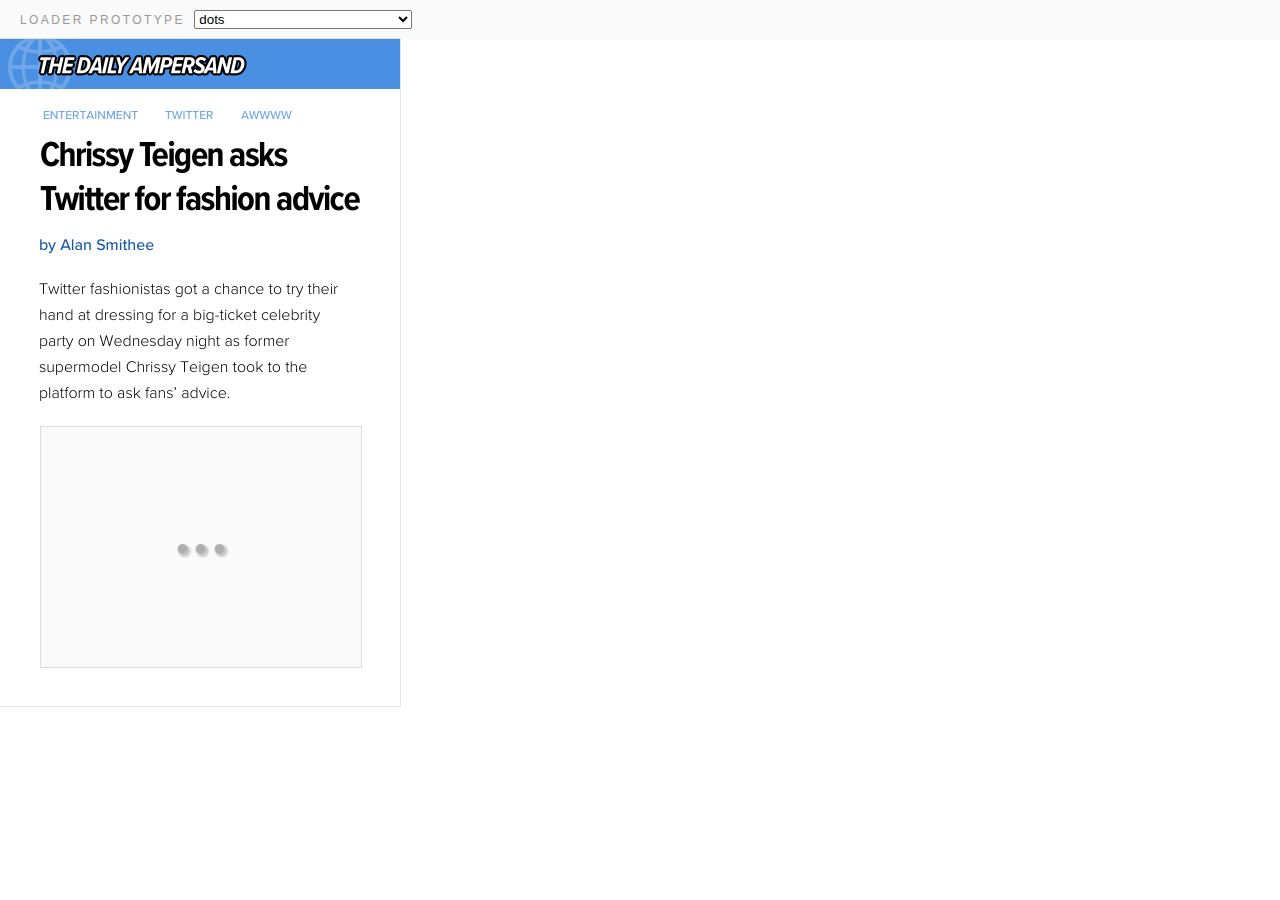
<file: index.html>
<html>
  <head>
    <link rel="stylesheet" href="./global.css" />
    <link rel="stylesheet" href="./inertial.css" />
    <link rel="stylesheet" href="./reverse.css" />
    <link rel="stylesheet" href="./logoOnly.css" />
    <link rel="stylesheet" href="./staticLogo.css" />
    <link rel="stylesheet" href="./other.css" />
    <script type="text/javascript" src="./prototype.js"></script>
    <script type="text/javascript" src="./selector.js"></script>
  </head>
  <body>
    <div class="selector-wrapper">
      <select name="spinner-selector" id="spinner-selector">
      </select>
    </div>
    <div class="prototype-wrapper">
      <div class="preroll-wrapper">
        <img class="preroll" id="serpPreroll" src="./images/serp.png" />
        <div class="pointer-dot"></div>
      </div>
      <img class="top-frame" id="twitterTopFrame" src="./images/twitter-top.png" />
      <div class="content-wrapper">

        <div id="staticLogoPinterest" class="placeholder staticLogo">
          <div class="spinner-wrapper">
            <svg xmlns="http://www.w3.org/2000/svg" viewBox="0 0 48 48">
              <g class="spinner">
                <circle class="spinner-seg" id="spinner-seg-1" cx="24" cy="24" r="22" />
                <circle class="spinner-seg" id="spinner-seg-2" cx="24" cy="24" r="22" />
                <circle class="spinner-seg" id="spinner-seg-3" cx="24" cy="24" r="22" />
                <circle class="spinner-seg" id="spinner-seg-4" cx="24" cy="24" r="22" />
              </g>
              <g id="intro-pn-logo" class="spinner-logo">
                <circle fill="#FFFFFF" cx="24" cy="24" r="10"/>
                <path fill="#E60019" d="M24,13.99c-5.52,0-10,4.48-10,10c0,4.24,2.63,7.86,6.35,9.32c-0.09-0.79-0.16-2.01,0.03-2.87
                  c0.18-0.78,1.17-4.97,1.17-4.97s-0.3-0.6-0.3-1.48c0-1.39,0.81-2.43,1.81-2.43c0.86,0,1.27,0.64,1.27,1.41
                  c0,0.86-0.54,2.14-0.83,3.33c-0.24,1,0.5,1.81,1.48,1.81c1.78,0,3.14-1.88,3.14-4.58c0-2.4-1.72-4.07-4.18-4.07
                  c-2.85,0-4.52,2.13-4.52,4.34c0,0.86,0.33,1.78,0.74,2.28c0.08,0.1,0.09,0.19,0.07,0.29c-0.07,0.31-0.25,1-0.28,1.14
                  c-0.04,0.18-0.15,0.22-0.34,0.13c-1.25-0.58-2.03-2.4-2.03-3.88c0-3.15,2.29-6.05,6.61-6.05c3.47,0,6.16,2.47,6.16,5.78
                  c0,3.45-2.17,6.22-5.19,6.22c-1.01,0-1.97-0.53-2.29-1.15c0,0-0.5,1.91-0.63,2.38c-0.22,0.87-0.83,1.96-1.24,2.63
                  c0.94,0.29,1.93,0.44,2.96,0.44c5.52,0,10-4.48,10-10C34,18.47,29.52,13.99,24,13.99z"/>
              </g>
            </svg>
          </div>
        </div>

        <div id="staticLogoTwitter" class="placeholder staticLogo">
          <div class="spinner-wrapper">
            <svg xmlns="http://www.w3.org/2000/svg" viewBox="0 0 48 48">
              <g class="spinner">
                <circle class="spinner-seg" id="spinner-seg-1" cx="24" cy="24" r="22" />
                <circle class="spinner-seg" id="spinner-seg-2" cx="24" cy="24" r="22" />
                <circle class="spinner-seg" id="spinner-seg-3" cx="24" cy="24" r="22" />
                <circle class="spinner-seg" id="spinner-seg-4" cx="24" cy="24" r="22" />
              </g>
              <g id="intro-tw-logo" class="spinner-logo">
                <path fill="#1DA1F2" d="M20.29,32.13c7.55,0,11.67-6.25,11.67-11.67c0-0.18,0-0.35-0.01-0.53c0.8-0.58,1.5-1.3,2.05-2.12
                	c-0.74,0.33-1.53,0.55-2.36,0.65c0.85-0.51,1.5-1.31,1.8-2.27c-0.79,0.47-1.67,0.81-2.61,1c-0.75-0.8-1.82-1.3-3-1.3
                	c-2.27,0-4.1,1.84-4.1,4.1c0,0.32,0.04,0.64,0.11,0.94c-3.41-0.17-6.43-1.8-8.46-4.29c-0.35,0.61-0.56,1.31-0.56,2.06
                	c0,1.42,0.72,2.68,1.83,3.42c-0.67-0.02-1.31-0.21-1.86-0.51c0,0.02,0,0.03,0,0.05c0,1.99,1.41,3.65,3.29,4.02
                	c-0.34,0.09-0.71,0.14-1.08,0.14c-0.26,0-0.52-0.03-0.77-0.07c0.52,1.63,2.04,2.82,3.83,2.85c-1.4,1.1-3.17,1.76-5.1,1.76
                	c-0.33,0-0.66-0.02-0.98-0.06C15.82,31.45,17.97,32.13,20.29,32.13"/>
              </g>
            </svg>
          </div>
        </div>

        <div id="staticLogoDefault" class="placeholder staticLogo">
          <div class="spinner-wrapper">
            <svg xmlns="http://www.w3.org/2000/svg" viewBox="0 0 48 48">
              <g class="spinner">
                <circle class="spinner-seg" id="spinner-seg-1" cx="24" cy="24" r="22" />
                <circle class="spinner-seg" id="spinner-seg-2" cx="24" cy="24" r="22" />
                <circle class="spinner-seg" id="spinner-seg-3" cx="24" cy="24" r="22" />
                <circle class="spinner-seg" id="spinner-seg-4" cx="24" cy="24" r="22" />
              </g>
              <circle class="solid-circle" cx="24" cy="24" r="12" />
            </svg>
          </div>
        </div>

        <div id="imagePlaceholderDefault" class="img-placeholder placeholder staticLogo">
          <div class="spinner-wrapper">
            <svg xmlns="http://www.w3.org/2000/svg" viewBox="0 0 72 72">
              <circle class="solid-circle" cx="36" cy="36" r="36" />
              <g class="spinner">
                <circle class="spinner-seg" id="spinner-seg-1" cx="36" cy="36" r="22" />
                <circle class="spinner-seg" id="spinner-seg-2" cx="36" cy="36" r="22" />
                <circle class="spinner-seg" id="spinner-seg-3" cx="36" cy="36" r="22" />
                <circle class="spinner-seg" id="spinner-seg-4" cx="36" cy="36" r="22" />
              </g>
              <g id="intro-vx-logo" class="spinner-logo">
                <path d="M41,34.5V30c0-0.55-0.45-1-1-1H27c-0.55,0-1,0.45-1,1v12c0,0.55,0.45,1,1,1h13c0.55,0,1-0.45,1-1v-4.5l5,5v-13L41,34.5z"/>
              </g>
            </svg>
          </div>
        </div>

        <div id="imagePlaceholderInstagram" class="img-placeholder-ig placeholder staticLogo">
          <div class="spinner-wrapper">
            <svg xmlns="http://www.w3.org/2000/svg" viewBox="0 0 72 72">
              <circle class="solid-circle" cx="36" cy="36" r="36" />
              <g class="spinner">
                <circle class="spinner-seg" id="spinner-seg-1" cx="36" cy="36" r="22" />
                <circle class="spinner-seg" id="spinner-seg-2" cx="36" cy="36" r="22" />
                <circle class="spinner-seg" id="spinner-seg-3" cx="36" cy="36" r="22" />
                <circle class="spinner-seg" id="spinner-seg-4" cx="36" cy="36" r="22" />
              </g>
              <g id="intro-ig-logo" class="spinner-logo">

              </g>
            </svg>
          </div>
        </div>

        <div id="imagePlaceholderInstagramLogo" class="img-placeholder-ig placeholder logoOnly">
          <div class="spinner-wrapper">
            <svg xmlns="http://www.w3.org/2000/svg" viewBox="0 0 72 72">
              <circle class="solid-circle" cx="36" cy="36" r="36" />
              <g class="spinner">
                <circle class="spinner-seg" id="spinner-seg-1" cx="36" cy="36" r="22" />
                <circle class="spinner-seg" id="spinner-seg-2" cx="36" cy="36" r="22" />
                <circle class="spinner-seg" id="spinner-seg-3" cx="36" cy="36" r="22" />
                <circle class="spinner-seg" id="spinner-seg-4" cx="36" cy="36" r="22" />
              </g>
              <g id="intro-ig-logo" class="spinner-logo">
                <path d="M36,26.76c-5.11,0-9.24,4.13-9.24,9.24c0,5.11,4.13,9.24,9.24,9.24s9.24-4.13,9.24-9.24S41.11,26.76,36,26.76z M36,42
                	c-3.32,0-6-2.68-6-6c0-3.32,2.68-6,6-6c3.32,0,6,2.68,6,6C42,39.32,39.32,42,36,42z"/>
                <circle cx="45.61" cy="26.39" r="2.16"/>
                <path d="M53.89,28.57c-0.09-1.91-0.39-3.22-0.84-4.37c-0.46-1.18-1.07-2.18-2.07-3.18c-1-1-2-1.62-3.18-2.07
                	c-1.15-0.44-2.45-0.74-4.37-0.84C41.51,18.02,40.89,18,36,18s-5.5,0.02-7.43,0.11c-1.91,0.09-3.22,0.39-4.37,0.84
                	c-1.18,0.46-2.18,1.07-3.18,2.07c-1,1-1.62,2-2.07,3.18c-0.44,1.15-0.74,2.45-0.84,4.37C18.02,30.49,18,31.11,18,36
                	s0.02,5.5,0.11,7.43c0.09,1.91,0.39,3.22,0.84,4.37c0.46,1.18,1.07,2.18,2.07,3.18c1,1,2,1.62,3.18,2.07
                	c1.15,0.44,2.45,0.74,4.37,0.84C30.49,53.98,31.11,54,36,54s5.5-0.02,7.43-0.11c1.91-0.09,3.22-0.39,4.37-0.84
                	c1.18-0.46,2.18-1.07,3.18-2.07s1.62-2,2.07-3.18c0.44-1.15,0.74-2.45,0.84-4.37C53.98,41.51,54,40.89,54,36S53.98,30.5,53.89,28.57
                	z M50.65,43.27c-0.09,1.76-0.38,2.71-0.62,3.34c-0.33,0.84-0.72,1.44-1.34,2.07c-0.63,0.63-1.23,1.02-2.07,1.34
                	c-0.63,0.24-1.59,0.54-3.34,0.62c-1.9,0.09-2.46,0.11-7.27,0.11s-5.38-0.02-7.27-0.11c-1.76-0.09-2.71-0.38-3.34-0.62
                	c-0.84-0.33-1.44-0.72-2.07-1.34c-0.63-0.63-1.02-1.23-1.34-2.07c-0.24-0.63-0.54-1.59-0.62-3.34c-0.09-1.9-0.11-2.46-0.11-7.27
                	s0.02-5.38,0.11-7.27c0.09-1.76,0.38-2.71,0.62-3.34c0.33-0.84,0.72-1.44,1.34-2.07c0.63-0.63,1.23-1.02,2.07-1.34
                	c0.63-0.24,1.59-0.54,3.34-0.62c1.9-0.09,2.46-0.11,7.27-0.11s5.38,0.02,7.27,0.11c1.76,0.09,2.71,0.38,3.34,0.62
                	c0.84,0.33,1.44,0.72,2.07,1.34c0.63,0.63,1.02,1.23,1.34,2.07c0.24,0.63,0.54,1.59,0.62,3.34c0.09,1.9,0.11,2.46,0.11,7.27
                	S50.74,41.38,50.65,43.27z"/>
              </g>
            </svg>
          </div>
        </div>

        <div id="staticLogoAd" class="placeholder staticLogo">
          <div class="spinner-wrapper">
            <svg xmlns="http://www.w3.org/2000/svg" viewBox="0 0 48 48">
              <g class="spinner">
                <circle class="spinner-seg" id="spinner-seg-1" cx="24" cy="24" r="22" />
                <circle class="spinner-seg" id="spinner-seg-2" cx="24" cy="24" r="22" />
                <circle class="spinner-seg" id="spinner-seg-3" cx="24" cy="24" r="22" />
                <circle class="spinner-seg" id="spinner-seg-4" cx="24" cy="24" r="22" />
              </g>
              <g id="intro-ad-logo" class="spinner-logo">
                <path d="M31.29,18c0.4,0,0.71,0.31,0.71,0.7v10.6c0,0.38-0.32,0.7-0.71,0.7H16.71c-0.4,0-0.71-0.31-0.71-0.7V18.7
                	c0-0.38,0.32-0.7,0.71-0.7H31.29 M31.29,17H16.71C15.77,17,15,17.76,15,18.7v10.6c0,0.94,0.77,1.7,1.71,1.7h14.58
                	c0.94,0,1.71-0.76,1.71-1.7V18.7C33,17.76,32.23,17,31.29,17L31.29,17z"/>
                <path d="M20.16,20h1.06l2.99,7.83h-1.02l-0.79-2.15H19l-0.79,2.15h-1.02L20.16,20z M22.07,24.8l-1.04-2.82l-0.32-0.84h-0.04
                	l-0.31,0.84l-1.04,2.82H22.07z"/>
                <path d="M26.08,27.62c-0.41-0.26-0.73-0.61-0.96-1.05c-0.24-0.45-0.35-0.96-0.35-1.52c0-0.56,0.12-1.07,0.35-1.52
                	s0.55-0.81,0.96-1.06s0.86-0.38,1.36-0.38c0.43,0,0.82,0.1,1.16,0.29s0.59,0.43,0.77,0.72h0.04l-0.04-0.78V20h0.93v7.83h-0.89v-0.82
                	h-0.04c-0.18,0.28-0.43,0.51-0.77,0.71S27.87,28,27.44,28C26.94,28,26.49,27.87,26.08,27.62z M28.47,26.9
                	c0.28-0.18,0.51-0.42,0.68-0.74s0.26-0.69,0.26-1.11s-0.09-0.79-0.26-1.11s-0.4-0.57-0.68-0.74s-0.59-0.26-0.92-0.26
                	c-0.32,0-0.63,0.09-0.91,0.26c-0.29,0.17-0.52,0.42-0.69,0.75s-0.26,0.69-0.26,1.11s0.09,0.78,0.26,1.11s0.4,0.57,0.69,0.75
                	c0.29,0.17,0.59,0.26,0.91,0.26C27.88,27.16,28.18,27.07,28.47,26.9z"/>
              </g>
            </svg>
          </div>
        </div>

        <div id="logoOnlyInstagram" class="placeholder logoOnly">
          <div class="spinner-wrapper">
            <svg xmlns="http://www.w3.org/2000/svg" viewBox="0 0 48 48">
              <g class="spinner">
                <circle class="spinner-seg" id="spinner-seg-1" cx="24" cy="24" r="22" />
                <circle class="spinner-seg" id="spinner-seg-2" cx="24" cy="24" r="22" />
                <circle class="spinner-seg" id="spinner-seg-3" cx="24" cy="24" r="22" />
                <circle class="spinner-seg" id="spinner-seg-4" cx="24" cy="24" r="22" />
              </g>
              <g id="intro-ig-logo" class="spinner-logo">
                <path d="M24,14.76c-5.11,0-9.24,4.13-9.24,9.24c0,5.11,4.13,9.24,9.24,9.24s9.24-4.13,9.24-9.24S29.11,14.76,24,14.76z M24,30
                	c-3.32,0-6-2.68-6-6c0-3.32,2.68-6,6-6c3.32,0,6,2.68,6,6C30,27.32,27.32,30,24,30z"/>
                <circle cx="33.61" cy="14.39" r="2.16"/>
                <path d="M41.89,16.57c-0.09-1.91-0.39-3.22-0.84-4.37c-0.46-1.18-1.07-2.18-2.07-3.18s-2-1.62-3.18-2.07
                	c-1.15-0.44-2.45-0.74-4.37-0.84C29.51,6.02,28.89,6,24,6s-5.5,0.02-7.43,0.11c-1.91,0.09-3.22,0.39-4.37,0.84
                	c-1.18,0.46-2.18,1.07-3.18,2.07c-1,1-1.62,2-2.07,3.18c-0.44,1.15-0.74,2.45-0.84,4.37C6.02,18.49,6,19.11,6,24s0.02,5.5,0.11,7.43
                	c0.09,1.91,0.39,3.22,0.84,4.37c0.46,1.18,1.07,2.18,2.07,3.18c1,1,2,1.62,3.18,2.07c1.15,0.44,2.45,0.74,4.37,0.84
                	C18.49,41.98,19.11,42,24,42s5.5-0.02,7.43-0.11c1.91-0.09,3.22-0.39,4.37-0.84c1.18-0.46,2.18-1.07,3.18-2.07s1.62-2,2.07-3.18
                	c0.44-1.15,0.74-2.45,0.84-4.37C41.98,29.51,42,28.89,42,24S41.98,18.5,41.89,16.57z M38.65,31.27c-0.09,1.76-0.38,2.71-0.62,3.34
                	c-0.33,0.84-0.72,1.44-1.34,2.07c-0.63,0.63-1.23,1.02-2.07,1.34c-0.63,0.24-1.59,0.54-3.34,0.62c-1.9,0.09-2.46,0.11-7.27,0.11
                	s-5.38-0.02-7.27-0.11c-1.76-0.09-2.71-0.38-3.34-0.62c-0.84-0.33-1.44-0.72-2.07-1.34c-0.63-0.63-1.02-1.23-1.34-2.07
                	c-0.24-0.63-0.54-1.59-0.62-3.34C9.27,29.37,9.24,28.8,9.24,24s0.02-5.38,0.11-7.27c0.09-1.76,0.38-2.71,0.62-3.34
                	c0.33-0.84,0.72-1.44,1.34-2.07c0.63-0.63,1.23-1.02,2.07-1.34c0.63-0.24,1.59-0.54,3.34-0.62c1.9-0.09,2.46-0.11,7.27-0.11
                	s5.38,0.02,7.27,0.11c1.76,0.09,2.71,0.38,3.34,0.62c0.84,0.33,1.44,0.72,2.07,1.34c0.63,0.63,1.02,1.23,1.34,2.07
                	c0.24,0.63,0.54,1.59,0.62,3.34c0.09,1.9,0.11,2.46,0.11,7.27S38.74,29.38,38.65,31.27z"/>
              </g>
            </svg>
          </div>
        </div>

        <div id="logoOnlyPinterest" class="placeholder logoOnly">
          <div class="spinner-wrapper">
            <svg xmlns="http://www.w3.org/2000/svg" viewBox="0 0 48 48">
              <g class="spinner">
                <circle class="spinner-seg" id="spinner-seg-1" cx="24" cy="24" r="22" />
                <circle class="spinner-seg" id="spinner-seg-2" cx="24" cy="24" r="22" />
                <circle class="spinner-seg" id="spinner-seg-3" cx="24" cy="24" r="22" />
                <circle class="spinner-seg" id="spinner-seg-4" cx="24" cy="24" r="22" />
              </g>
              <g id="intro-pn-logo" class="spinner-logo">
                <circle fill="#FFFFFF" cx="24" cy="24" r="10"/>
                <path fill="#E60019" d="M24,13.99c-5.52,0-10,4.48-10,10c0,4.24,2.63,7.86,6.35,9.32c-0.09-0.79-0.16-2.01,0.03-2.87
                  c0.18-0.78,1.17-4.97,1.17-4.97s-0.3-0.6-0.3-1.48c0-1.39,0.81-2.43,1.81-2.43c0.86,0,1.27,0.64,1.27,1.41
                  c0,0.86-0.54,2.14-0.83,3.33c-0.24,1,0.5,1.81,1.48,1.81c1.78,0,3.14-1.88,3.14-4.58c0-2.4-1.72-4.07-4.18-4.07
                  c-2.85,0-4.52,2.13-4.52,4.34c0,0.86,0.33,1.78,0.74,2.28c0.08,0.1,0.09,0.19,0.07,0.29c-0.07,0.31-0.25,1-0.28,1.14
                  c-0.04,0.18-0.15,0.22-0.34,0.13c-1.25-0.58-2.03-2.4-2.03-3.88c0-3.15,2.29-6.05,6.61-6.05c3.47,0,6.16,2.47,6.16,5.78
                  c0,3.45-2.17,6.22-5.19,6.22c-1.01,0-1.97-0.53-2.29-1.15c0,0-0.5,1.91-0.63,2.38c-0.22,0.87-0.83,1.96-1.24,2.63
                  c0.94,0.29,1.93,0.44,2.96,0.44c5.52,0,10-4.48,10-10C34,18.47,29.52,13.99,24,13.99z"/>
              </g>
            </svg>
          </div>
        </div>

        <div id="logoOnlyTwitter" class="placeholder logoOnly">
          <div class="spinner-wrapper">
            <svg xmlns="http://www.w3.org/2000/svg" viewBox="0 0 48 48">
              <g class="spinner">
                <circle class="spinner-seg" id="spinner-seg-1" cx="24" cy="24" r="22" />
                <circle class="spinner-seg" id="spinner-seg-2" cx="24" cy="24" r="22" />
                <circle class="spinner-seg" id="spinner-seg-3" cx="24" cy="24" r="22" />
                <circle class="spinner-seg" id="spinner-seg-4" cx="24" cy="24" r="22" />
              </g>
              <g id="intro-tw-logo" class="spinner-logo">
                <path fill="#1DA1F2" d="M20.29,32.13c7.55,0,11.67-6.25,11.67-11.67c0-0.18,0-0.35-0.01-0.53c0.8-0.58,1.5-1.3,2.05-2.12
                	c-0.74,0.33-1.53,0.55-2.36,0.65c0.85-0.51,1.5-1.31,1.8-2.27c-0.79,0.47-1.67,0.81-2.61,1c-0.75-0.8-1.82-1.3-3-1.3
                	c-2.27,0-4.1,1.84-4.1,4.1c0,0.32,0.04,0.64,0.11,0.94c-3.41-0.17-6.43-1.8-8.46-4.29c-0.35,0.61-0.56,1.31-0.56,2.06
                	c0,1.42,0.72,2.68,1.83,3.42c-0.67-0.02-1.31-0.21-1.86-0.51c0,0.02,0,0.03,0,0.05c0,1.99,1.41,3.65,3.29,4.02
                	c-0.34,0.09-0.71,0.14-1.08,0.14c-0.26,0-0.52-0.03-0.77-0.07c0.52,1.63,2.04,2.82,3.83,2.85c-1.4,1.1-3.17,1.76-5.1,1.76
                	c-0.33,0-0.66-0.02-0.98-0.06C15.82,31.45,17.97,32.13,20.29,32.13"/>
              </g>
            </svg>
          </div>
        </div>

        <div id="reversePinterest" class="placeholder reverse">
          <div class="spinner-wrapper">
            <svg xmlns="http://www.w3.org/2000/svg" viewBox="0 0 48 48">
              <g class="spinner">
                <circle class="spinner-seg" id="spinner-seg-1" cx="24" cy="24" r="22" />
                <circle class="spinner-seg" id="spinner-seg-2" cx="24" cy="24" r="22" />
                <circle class="spinner-seg" id="spinner-seg-3" cx="24" cy="24" r="22" />
                <circle class="spinner-seg" id="spinner-seg-4" cx="24" cy="24" r="22" />
              </g>
              <g class="spinner-logo" id="pn-logo">
                <circle fill="#FFFFFF" cx="24" cy="24" r="12"/>
                <path fill="#E60019" d="M24,13.99c-5.52,0-10,4.48-10,10c0,4.24,2.63,7.86,6.35,9.32c-0.09-0.79-0.16-2.01,0.03-2.87
                	c0.18-0.78,1.17-4.97,1.17-4.97s-0.3-0.6-0.3-1.48c0-1.39,0.81-2.43,1.81-2.43c0.86,0,1.27,0.64,1.27,1.41
                	c0,0.86-0.54,2.14-0.83,3.33c-0.24,1,0.5,1.81,1.48,1.81c1.78,0,3.14-1.88,3.14-4.58c0-2.4-1.72-4.07-4.18-4.07
                	c-2.85,0-4.52,2.13-4.52,4.34c0,0.86,0.33,1.78,0.74,2.28c0.08,0.1,0.09,0.19,0.07,0.29c-0.07,0.31-0.25,1-0.28,1.14
                	c-0.04,0.18-0.15,0.22-0.34,0.13c-1.25-0.58-2.03-2.4-2.03-3.88c0-3.15,2.29-6.05,6.61-6.05c3.47,0,6.16,2.47,6.16,5.78
                	c0,3.45-2.17,6.22-5.19,6.22c-1.01,0-1.97-0.53-2.29-1.15c0,0-0.5,1.91-0.63,2.38c-0.22,0.87-0.83,1.96-1.24,2.63
                	c0.94,0.29,1.93,0.44,2.96,0.44c5.52,0,10-4.48,10-10C34,18.47,29.52,13.99,24,13.99z"/>
              </g>
              <circle id="solid-circle" cx="24" cy="24" r="22" />
              <mask id="intro-pn-mask">
                <circle id="mask-circle" cx="24" cy="24" r="22" />
              </mask>
              <g id="intro-pn-logo" mask="url(#intro-pn-mask)">
                <circle fill="#FFFFFF" cx="24" cy="24" r="12"/>
                <path fill="#E60019" d="M24,13.99c-5.52,0-10,4.48-10,10c0,4.24,2.63,7.86,6.35,9.32c-0.09-0.79-0.16-2.01,0.03-2.87
                  c0.18-0.78,1.17-4.97,1.17-4.97s-0.3-0.6-0.3-1.48c0-1.39,0.81-2.43,1.81-2.43c0.86,0,1.27,0.64,1.27,1.41
                  c0,0.86-0.54,2.14-0.83,3.33c-0.24,1,0.5,1.81,1.48,1.81c1.78,0,3.14-1.88,3.14-4.58c0-2.4-1.72-4.07-4.18-4.07
                  c-2.85,0-4.52,2.13-4.52,4.34c0,0.86,0.33,1.78,0.74,2.28c0.08,0.1,0.09,0.19,0.07,0.29c-0.07,0.31-0.25,1-0.28,1.14
                  c-0.04,0.18-0.15,0.22-0.34,0.13c-1.25-0.58-2.03-2.4-2.03-3.88c0-3.15,2.29-6.05,6.61-6.05c3.47,0,6.16,2.47,6.16,5.78
                  c0,3.45-2.17,6.22-5.19,6.22c-1.01,0-1.97-0.53-2.29-1.15c0,0-0.5,1.91-0.63,2.38c-0.22,0.87-0.83,1.96-1.24,2.63
                  c0.94,0.29,1.93,0.44,2.96,0.44c5.52,0,10-4.48,10-10C34,18.47,29.52,13.99,24,13.99z"/>
              </g>
            </svg>
          </div>
        </div>

        <div id="reverseTwitter" class="placeholder reverse">
          <div class="spinner-wrapper">
            <svg xmlns="http://www.w3.org/2000/svg" viewBox="0 0 48 48">
              <g class="spinner">
                <circle class="spinner-seg" id="spinner-seg-1" cx="24" cy="24" r="22" />
                <circle class="spinner-seg" id="spinner-seg-2" cx="24" cy="24" r="22" />
                <circle class="spinner-seg" id="spinner-seg-3" cx="24" cy="24" r="22" />
                <circle class="spinner-seg" id="spinner-seg-4" cx="24" cy="24" r="22" />
              </g>
              <g class="spinner-logo" id="tw-logo">
                <path fill="#1DA1F2" d="M20.29,32.13c7.55,0,11.67-6.25,11.67-11.67c0-0.18,0-0.35-0.01-0.53c0.8-0.58,1.5-1.3,2.05-2.12
                	c-0.74,0.33-1.53,0.55-2.36,0.65c0.85-0.51,1.5-1.31,1.8-2.27c-0.79,0.47-1.67,0.81-2.61,1c-0.75-0.8-1.82-1.3-3-1.3
                	c-2.27,0-4.1,1.84-4.1,4.1c0,0.32,0.04,0.64,0.11,0.94c-3.41-0.17-6.43-1.8-8.46-4.29c-0.35,0.61-0.56,1.31-0.56,2.06
                	c0,1.42,0.72,2.68,1.83,3.42c-0.67-0.02-1.31-0.21-1.86-0.51c0,0.02,0,0.03,0,0.05c0,1.99,1.41,3.65,3.29,4.02
                	c-0.34,0.09-0.71,0.14-1.08,0.14c-0.26,0-0.52-0.03-0.77-0.07c0.52,1.63,2.04,2.82,3.83,2.85c-1.4,1.1-3.17,1.76-5.1,1.76
                	c-0.33,0-0.66-0.02-0.98-0.06C15.82,31.45,17.97,32.13,20.29,32.13"/>
              </g>
              <circle id="solid-circle" cx="24" cy="24" r="22" />
              <mask id="intro-tw-mask">
                <circle id="mask-circle" cx="24" cy="24" r="22" />
              </mask>
              <g id="intro-tw-logo" mask="url(#intro-tw-mask)">
                <path fill="#FFFFFF" d="M20.29,32.13c7.55,0,11.67-6.25,11.67-11.67c0-0.18,0-0.35-0.01-0.53c0.8-0.58,1.5-1.3,2.05-2.12
                	c-0.74,0.33-1.53,0.55-2.36,0.65c0.85-0.51,1.5-1.31,1.8-2.27c-0.79,0.47-1.67,0.81-2.61,1c-0.75-0.8-1.82-1.3-3-1.3
                	c-2.27,0-4.1,1.84-4.1,4.1c0,0.32,0.04,0.64,0.11,0.94c-3.41-0.17-6.43-1.8-8.46-4.29c-0.35,0.61-0.56,1.31-0.56,2.06
                	c0,1.42,0.72,2.68,1.83,3.42c-0.67-0.02-1.31-0.21-1.86-0.51c0,0.02,0,0.03,0,0.05c0,1.99,1.41,3.65,3.29,4.02
                	c-0.34,0.09-0.71,0.14-1.08,0.14c-0.26,0-0.52-0.03-0.77-0.07c0.52,1.63,2.04,2.82,3.83,2.85c-1.4,1.1-3.17,1.76-5.1,1.76
                	c-0.33,0-0.66-0.02-0.98-0.06C15.82,31.45,17.97,32.13,20.29,32.13"/>
              </g>
            </svg>
          </div>
        </div>

        <div id="reverseFacebook" class="placeholder reverse">
          <div class="spinner-wrapper">
            <svg xmlns="http://www.w3.org/2000/svg" viewBox="0 0 48 48">
              <g class="spinner">
                <circle class="spinner-seg" id="spinner-seg-1" cx="24" cy="24" r="22" />
                <circle class="spinner-seg" id="spinner-seg-2" cx="24" cy="24" r="22" />
                <circle class="spinner-seg" id="spinner-seg-3" cx="24" cy="24" r="22" />
                <circle class="spinner-seg" id="spinner-seg-4" cx="24" cy="24" r="22" />
              </g>
              <g class="spinner-logo" id="fb-logo">
                <path fill="#4267B2" d="M32.9,14H15.1c-0.6,0-1.1,0.5-1.1,1.1v17.8c0,0.6,0.5,1.1,1.1,1.1c0,0,0,0,0,0h9.6v-7.7h-2.6v-3h2.6V21
                	c0-2.6,1.6-4,3.9-4c0.8,0,1.6,0,2.3,0.1v2.7h-1.6c-1.3,0-1.5,0.6-1.5,1.5v1.9h3l-0.4,3h-2.6V34h5.1c0.6,0,1.1-0.5,1.1-1.1l0,0V15.1
                	C34,14.5,33.5,14,32.9,14C32.9,14,32.9,14,32.9,14z"/>
                <path fill="#FFFFFF" d="M27.8,34v-7.7h2.6l0.4-3h-3v-1.9c0-0.9,0.2-1.5,1.5-1.5h1.6v-2.7c-0.8-0.1-1.6-0.1-2.3-0.1
                	c-2.3,0-3.9,1.4-3.9,4v2.2h-2.6v3h2.6V34H27.8z"/>
              </g>
              <circle id="solid-circle" cx="24" cy="24" r="22" />
              <mask id="intro-fb-mask">
                <circle id="mask-circle" cx="24" cy="24" r="22" />
              </mask>
              <g id="intro-fb-logo" mask="url(#intro-fb-mask)">
                <path fill="#FFFFFF" d="M32.9,14H15.1c-0.6,0-1.1,0.5-1.1,1.1v17.8c0,0.6,0.5,1.1,1.1,1.1c0,0,0,0,0,0h9.6v-7.7h-2.6v-3h2.6V21
                	c0-2.6,1.6-4,3.9-4c0.8,0,1.6,0,2.3,0.1v2.7h-1.6c-1.3,0-1.5,0.6-1.5,1.5v1.9h3l-0.4,3h-2.6V34h5.1c0.6,0,1.1-0.5,1.1-1.1l0,0V15.1
                	C34,14.5,33.5,14,32.9,14C32.9,14,32.9,14,32.9,14z"/>
              </g>
            </svg>
          </div>
        </div>

        <div id="bigInstagram" class="placeholder reverse">
          <div class="spinner-wrapper">
            <svg xmlns="http://www.w3.org/2000/svg" viewBox="0 0 90 90">
              <g class="spinner">
                <circle class="spinner-seg" id="spinner-seg-1" cx="45" cy="45" r="42.5" />
                <circle class="spinner-seg" id="spinner-seg-2" cx="45" cy="45" r="42.5" />
                <circle class="spinner-seg" id="spinner-seg-3" cx="45" cy="45" r="42.5" />
                <circle class="spinner-seg" id="spinner-seg-4" cx="45" cy="45" r="42.5" />
              </g>
              <g class="spinner-logo" id="ig-logo">
                <path d="M45,37.42c-4.19,0-7.58,3.39-7.58,7.58c0,4.19,3.39,7.58,7.58,7.58s7.58-3.39,7.58-7.58C52.58,40.81,49.19,37.42,45,37.42z
                	 M45,49.92c-2.72,0-4.92-2.2-4.92-4.92c0-2.72,2.2-4.92,4.92-4.92c2.72,0,4.92,2.2,4.92,4.92C49.92,47.72,47.72,49.92,45,49.92z"/>
                <circle cx="52.88" cy="37.12" r="1.77"/>
                <path d="M59.67,38.91c-0.07-1.57-0.32-2.64-0.69-3.58c-0.38-0.97-0.88-1.79-1.7-2.61c-0.82-0.82-1.64-1.33-2.61-1.7
                	c-0.94-0.36-2.01-0.61-3.58-0.69c-1.57-0.07-2.08-0.09-6.09-0.09s-4.51,0.02-6.09,0.09c-1.57,0.07-2.64,0.32-3.58,0.69
                	c-0.97,0.38-1.79,0.88-2.61,1.7c-0.82,0.82-1.33,1.64-1.7,2.61c-0.36,0.94-0.61,2.01-0.69,3.58c-0.07,1.57-0.09,2.08-0.09,6.09
                	c0,4.01,0.02,4.51,0.09,6.09c0.07,1.57,0.32,2.64,0.69,3.58c0.38,0.97,0.88,1.79,1.7,2.61c0.82,0.82,1.64,1.33,2.61,1.7
                	c0.94,0.36,2.01,0.61,3.58,0.69c1.57,0.07,2.08,0.09,6.09,0.09s4.51-0.02,6.09-0.09c1.57-0.07,2.64-0.32,3.58-0.69
                	c0.97-0.38,1.79-0.88,2.61-1.7c0.82-0.82,1.33-1.64,1.7-2.61c0.36-0.94,0.61-2.01,0.69-3.58c0.07-1.57,0.09-2.08,0.09-6.09
                	S59.74,40.49,59.67,38.91z M57.01,50.96c-0.07,1.44-0.31,2.22-0.51,2.74c-0.27,0.69-0.59,1.18-1.1,1.7c-0.52,0.52-1.01,0.84-1.7,1.1
                	c-0.52,0.2-1.3,0.44-2.74,0.51c-1.56,0.07-2.02,0.09-5.96,0.09s-4.41-0.02-5.96-0.09c-1.44-0.07-2.22-0.31-2.74-0.51
                	c-0.69-0.27-1.18-0.59-1.7-1.1c-0.52-0.52-0.84-1.01-1.1-1.7c-0.2-0.52-0.44-1.3-0.51-2.74c-0.07-1.56-0.09-2.02-0.09-5.96
                	s0.02-4.41,0.09-5.96c0.07-1.44,0.31-2.22,0.51-2.74c0.27-0.69,0.59-1.18,1.1-1.7c0.52-0.52,1.01-0.84,1.7-1.1
                	c0.52-0.2,1.3-0.44,2.74-0.51c1.56-0.07,2.02-0.09,5.96-0.09s4.41,0.02,5.96,0.09c1.44,0.07,2.22,0.31,2.74,0.51
                	c0.69,0.27,1.18,0.59,1.7,1.1c0.52,0.52,0.84,1.01,1.1,1.7c0.2,0.52,0.44,1.3,0.51,2.74c0.07,1.56,0.09,2.02,0.09,5.96
                	S57.09,49.41,57.01,50.96z"/>
              </g>
              <circle id="solid-circle" cx="45" cy="45" r="42.5" />
              <mask id="intro-ig-mask">
                <circle id="mask-circle" cx="45" cy="45" r="42.5" />
              </mask>
              <g id="intro-ig-logo" mask="url(#intro-ig-mask)">
                <path d="M45,37.42c-4.19,0-7.58,3.39-7.58,7.58c0,4.19,3.39,7.58,7.58,7.58s7.58-3.39,7.58-7.58C52.58,40.81,49.19,37.42,45,37.42z
                   M45,49.92c-2.72,0-4.92-2.2-4.92-4.92c0-2.72,2.2-4.92,4.92-4.92c2.72,0,4.92,2.2,4.92,4.92C49.92,47.72,47.72,49.92,45,49.92z"/>
                <circle cx="52.88" cy="37.12" r="1.77"/>
                <path d="M59.67,38.91c-0.07-1.57-0.32-2.64-0.69-3.58c-0.38-0.97-0.88-1.79-1.7-2.61c-0.82-0.82-1.64-1.33-2.61-1.7
                  c-0.94-0.36-2.01-0.61-3.58-0.69c-1.57-0.07-2.08-0.09-6.09-0.09s-4.51,0.02-6.09,0.09c-1.57,0.07-2.64,0.32-3.58,0.69
                  c-0.97,0.38-1.79,0.88-2.61,1.7c-0.82,0.82-1.33,1.64-1.7,2.61c-0.36,0.94-0.61,2.01-0.69,3.58c-0.07,1.57-0.09,2.08-0.09,6.09
                  c0,4.01,0.02,4.51,0.09,6.09c0.07,1.57,0.32,2.64,0.69,3.58c0.38,0.97,0.88,1.79,1.7,2.61c0.82,0.82,1.64,1.33,2.61,1.7
                  c0.94,0.36,2.01,0.61,3.58,0.69c1.57,0.07,2.08,0.09,6.09,0.09s4.51-0.02,6.09-0.09c1.57-0.07,2.64-0.32,3.58-0.69
                  c0.97-0.38,1.79-0.88,2.61-1.7c0.82-0.82,1.33-1.64,1.7-2.61c0.36-0.94,0.61-2.01,0.69-3.58c0.07-1.57,0.09-2.08,0.09-6.09
                  S59.74,40.49,59.67,38.91z M57.01,50.96c-0.07,1.44-0.31,2.22-0.51,2.74c-0.27,0.69-0.59,1.18-1.1,1.7c-0.52,0.52-1.01,0.84-1.7,1.1
                  c-0.52,0.2-1.3,0.44-2.74,0.51c-1.56,0.07-2.02,0.09-5.96,0.09s-4.41-0.02-5.96-0.09c-1.44-0.07-2.22-0.31-2.74-0.51
                  c-0.69-0.27-1.18-0.59-1.7-1.1c-0.52-0.52-0.84-1.01-1.1-1.7c-0.2-0.52-0.44-1.3-0.51-2.74c-0.07-1.56-0.09-2.02-0.09-5.96
                  s0.02-4.41,0.09-5.96c0.07-1.44,0.31-2.22,0.51-2.74c0.27-0.69,0.59-1.18,1.1-1.7c0.52-0.52,1.01-0.84,1.7-1.1
                  c0.52-0.2,1.3-0.44,2.74-0.51c1.56-0.07,2.02-0.09,5.96-0.09s4.41,0.02,5.96,0.09c1.44,0.07,2.22,0.31,2.74,0.51
                  c0.69,0.27,1.18,0.59,1.7,1.1c0.52,0.52,0.84,1.01,1.1,1.7c0.2,0.52,0.44,1.3,0.51,2.74c0.07,1.56,0.09,2.02,0.09,5.96
                  S57.09,49.41,57.01,50.96z"/>
              </g>
            </svg>
          </div>
        </div>

        <div id="blank" class="placeholder"></div>

        <div id="ampAd" class="placeholder">
          <div class="i-amphtml-loader-line">
            <div class="i-amphtml-loader-moving-line"></div>
          </div>
        </div>

        <div id="dots" class="placeholder">
          <div class="i-amphtml-loader">
            <div class="i-amphtml-loader-dot"></div>
            <div class="i-amphtml-loader-dot"></div>
            <div class="i-amphtml-loader-dot"></div>
          </div>
        </div>

        <div id="spinner" class="placeholder">
          <div class="spinner">
            <svg class="arc" viewBox="0 0 40 40">
              <defs>
                <linearGradient id="grad">
                  <stop stop-color="rgb(105, 105, 105)"></stop>
                  <stop offset="100%" stop-color="rgba(105, 105, 105, 0)"></stop>
                </linearGradient>
              </defs>
              <path d="M11,4.4 A18,18, 0,1,0, 38,20" stroke="url(#grad)"></path>
            </svg>
          </div>
        </div>


        <div id="inertialSpinner" class="placeholder">
          <div class="spinner-wrapper">
            <svg xmlns="http://www.w3.org/2000/svg" viewBox="0 0 40 40">
              <circle class="spinner-seg" id="spinner-seg-1" cx="20" cy="20" r="18" />
              <circle class="spinner-seg" id="spinner-seg-2" cx="20" cy="20" r="18" />
              <circle class="spinner-seg" id="spinner-seg-3" cx="20" cy="20" r="18" />
            </svg>
          </div>
        </div>

        <div id="inertialStaged" class="placeholder staged">
          <div class="spinner-wrapper">
            <svg xmlns="http://www.w3.org/2000/svg" viewBox="0 0 40 40">
              <g class="spinner">
                <circle class="spinner-seg" id="spinner-seg-1" cx="20" cy="20" r="18" />
                <circle class="spinner-seg" id="spinner-seg-2" cx="20" cy="20" r="18" />
                <circle class="spinner-seg" id="spinner-seg-3" cx="20" cy="20" r="18" />
                <circle class="spinner-seg" id="spinner-seg-4" cx="20" cy="20" r="18" />
              </g>
              <circle id="solid-circle" cx="20" cy="20" r="18" />
            </svg>
          </div>
        </div>

        <div id="twitterStaged" class="placeholder staged">
          <div class="spinner-wrapper">
            <svg xmlns="http://www.w3.org/2000/svg" viewBox="0 0 40 40">
              <path class="spinner-logo" id="twitter-logo" d="M16.49,29.29c7.55,0,11.68-6.25,11.68-11.68c0-0.18,0-0.35-0.01-0.53c0.8-0.58,1.5-1.3,2.05-2.12
                c-0.75,0.33-1.54,0.55-2.36,0.65c0.86-0.51,1.5-1.32,1.8-2.27c-0.81,0.48-1.69,0.81-2.61,1c-1.55-1.65-4.15-1.73-5.81-0.18
                c-1.07,1-1.52,2.5-1.19,3.92c-3.3-0.17-6.37-1.72-8.46-4.29c-1.09,1.87-0.53,4.27,1.27,5.48c-0.65-0.02-1.29-0.2-1.86-0.51
                c0,0.02,0,0.03,0,0.05c0,1.95,1.38,3.64,3.29,4.02c-0.6,0.16-1.24,0.19-1.85,0.07c0.54,1.67,2.08,2.82,3.83,2.85
                c-1.45,1.14-3.25,1.76-5.1,1.76c-0.33,0-0.65-0.02-0.98-0.06C12.08,28.65,14.26,29.29,16.49,29.29"/>
              <g class="spinner">
                <circle class="spinner-seg" id="spinner-seg-1" cx="20" cy="20" r="18" />
                <circle class="spinner-seg" id="spinner-seg-2" cx="20" cy="20" r="18" />
                <circle class="spinner-seg" id="spinner-seg-3" cx="20" cy="20" r="18" />
                <circle class="spinner-seg" id="spinner-seg-4" cx="20" cy="20" r="18" />
              </g>
                <circle id="solid-circle" cx="20" cy="20" r="18" />
                <mask id="intro-twitter-mask">
                  <circle id="twitter-mask-circle" cx="20" cy="20" r="18" />
                </mask>
                <path mask="url(#intro-twitter-mask)" id="intro-circle-twitter-logo" d="M16.49,29.29c7.55,0,11.68-6.25,11.68-11.68c0-0.18,0-0.35-0.01-0.53c0.8-0.58,1.5-1.3,2.05-2.12
                  c-0.75,0.33-1.54,0.55-2.36,0.65c0.86-0.51,1.5-1.32,1.8-2.27c-0.81,0.48-1.69,0.81-2.61,1c-1.55-1.65-4.15-1.73-5.81-0.18
                  c-1.07,1-1.52,2.5-1.19,3.92c-3.3-0.17-6.37-1.72-8.46-4.29c-1.09,1.87-0.53,4.27,1.27,5.48c-0.65-0.02-1.29-0.2-1.86-0.51
                  c0,0.02,0,0.03,0,0.05c0,1.95,1.38,3.64,3.29,4.02c-0.6,0.16-1.24,0.19-1.85,0.07c0.54,1.67,2.08,2.82,3.83,2.85
                  c-1.45,1.14-3.25,1.76-5.1,1.76c-0.33,0-0.65-0.02-0.98-0.06C12.08,28.65,14.26,29.29,16.49,29.29"/>
            </svg>
          </div>
        </div>

        <div id="adStaged" class="placeholder staged">
          <div class="spinner-wrapper">
            <svg xmlns="http://www.w3.org/2000/svg" viewBox="0 0 40 40">
              <g class="spinner-logo" id="ad-logo">
                <path d="M27.29,14c0.4,0,0.71,0.31,0.71,0.7v10.6c0,0.38-0.32,0.7-0.71,0.7H12.71c-0.4,0-0.71-0.31-0.71-0.7V14.7
                  c0-0.38,0.32-0.7,0.71-0.7H27.29 M27.29,13H12.71C11.77,13,11,13.76,11,14.7v10.6c0,0.94,0.77,1.7,1.71,1.7h14.58
                  c0.94,0,1.71-0.76,1.71-1.7V14.7C29,13.76,28.23,13,27.29,13L27.29,13z"/>
                <path d="M16.16,16h1.06l2.99,7.83h-1.02l-0.79-2.15h-3.4l-0.79,2.15h-1.02L16.16,16z M18.07,20.8l-1.04-2.82
                  l-0.32-0.84h-0.04l-0.31,0.84l-1.04,2.82H18.07z"/>
                <path d="M22.08,23.62c-0.41-0.26-0.73-0.61-0.96-1.05c-0.24-0.45-0.35-0.96-0.35-1.52c0-0.56,0.12-1.07,0.35-1.52
                  c0.23-0.45,0.55-0.81,0.96-1.06c0.41-0.25,0.86-0.38,1.36-0.38c0.43,0,0.82,0.1,1.16,0.29s0.59,0.43,0.77,0.72h0.04l-0.04-0.78V16
                  h0.93v7.83h-0.89v-0.82h-0.04c-0.18,0.28-0.43,0.51-0.77,0.71S23.87,24,23.44,24C22.94,24,22.49,23.87,22.08,23.62z M24.47,22.9
                  c0.28-0.18,0.51-0.42,0.68-0.74c0.17-0.32,0.26-0.69,0.26-1.11c0-0.42-0.09-0.79-0.26-1.11c-0.17-0.32-0.4-0.57-0.68-0.74
                  c-0.28-0.17-0.59-0.26-0.92-0.26c-0.32,0-0.63,0.09-0.91,0.26c-0.29,0.17-0.52,0.42-0.69,0.75c-0.17,0.33-0.26,0.69-0.26,1.11
                  c0,0.42,0.09,0.78,0.26,1.11s0.4,0.57,0.69,0.75c0.29,0.17,0.59,0.26,0.91,0.26C23.88,23.16,24.18,23.07,24.47,22.9z"/>
              </g>
              <g class="spinner">
                <circle class="spinner-seg" id="spinner-seg-1" cx="20" cy="20" r="18" />
                <circle class="spinner-seg" id="spinner-seg-2" cx="20" cy="20" r="18" />
                <circle class="spinner-seg" id="spinner-seg-3" cx="20" cy="20" r="18" />
                <circle class="spinner-seg" id="spinner-seg-4" cx="20" cy="20" r="18" />
              </g>
              <circle id="solid-circle" cx="20" cy="20" r="18" />
              <mask id="intro-ad-mask">
                <circle id="ad-mask-circle" cx="20" cy="20" r="18" />
              </mask>
              <g id="intro-circle-ad-logo" mask="url(#intro-ad-mask)">
                <path d="M27.29,14c0.4,0,0.71,0.31,0.71,0.7v10.6c0,0.38-0.32,0.7-0.71,0.7H12.71c-0.4,0-0.71-0.31-0.71-0.7V14.7
                  c0-0.38,0.32-0.7,0.71-0.7H27.29 M27.29,13H12.71C11.77,13,11,13.76,11,14.7v10.6c0,0.94,0.77,1.7,1.71,1.7h14.58
                  c0.94,0,1.71-0.76,1.71-1.7V14.7C29,13.76,28.23,13,27.29,13L27.29,13z"/>
                <path d="M16.16,16h1.06l2.99,7.83h-1.02l-0.79-2.15h-3.4l-0.79,2.15h-1.02L16.16,16z M18.07,20.8l-1.04-2.82
                  l-0.32-0.84h-0.04l-0.31,0.84l-1.04,2.82H18.07z"/>
                <path d="M22.08,23.62c-0.41-0.26-0.73-0.61-0.96-1.05c-0.24-0.45-0.35-0.96-0.35-1.52c0-0.56,0.12-1.07,0.35-1.52
                  c0.23-0.45,0.55-0.81,0.96-1.06c0.41-0.25,0.86-0.38,1.36-0.38c0.43,0,0.82,0.1,1.16,0.29s0.59,0.43,0.77,0.72h0.04l-0.04-0.78V16
                  h0.93v7.83h-0.89v-0.82h-0.04c-0.18,0.28-0.43,0.51-0.77,0.71S23.87,24,23.44,24C22.94,24,22.49,23.87,22.08,23.62z M24.47,22.9
                  c0.28-0.18,0.51-0.42,0.68-0.74c0.17-0.32,0.26-0.69,0.26-1.11c0-0.42-0.09-0.79-0.26-1.11c-0.17-0.32-0.4-0.57-0.68-0.74
                  c-0.28-0.17-0.59-0.26-0.92-0.26c-0.32,0-0.63,0.09-0.91,0.26c-0.29,0.17-0.52,0.42-0.69,0.75c-0.17,0.33-0.26,0.69-0.26,1.11
                  c0,0.42,0.09,0.78,0.26,1.11s0.4,0.57,0.69,0.75c0.29,0.17,0.59,0.26,0.91,0.26C23.88,23.16,24.18,23.07,24.47,22.9z"/>
              </g>
            </svg>
          </div>
        </div>


        <div id="twitterStatic" class="placeholder">
          <div class="birds-nest">
            <svg xmlns="http://www.w3.org/2000/svg" viewBox="0 0 400 400"><path d="M153.62,301.59c94.34,0,145.94-78.16,145.94-145.94,0-2.22,0-4.43-.15-6.63A104.36,104.36,0,0,0,325,122.47a102.38,102.38,0,0,1-29.46,8.07,51.47,51.47,0,0,0,22.55-28.37,102.79,102.79,0,0,1-32.57,12.45,51.34,51.34,0,0,0-87.41,46.78A145.62,145.62,0,0,1,92.4,107.81a51.33,51.33,0,0,0,15.88,68.47A50.91,50.91,0,0,1,85,169.86c0,.21,0,.43,0,.65a51.31,51.31,0,0,0,41.15,50.28,51.21,51.21,0,0,1-23.16.88,51.35,51.35,0,0,0,47.92,35.62,102.92,102.92,0,0,1-63.7,22A104.41,104.41,0,0,1,75,278.55a145.21,145.21,0,0,0,78.62,23"/></svg>
          </div>
        </div>

        <div id="twitterPulse" class="placeholder">
          <div class="birds-nest">
            <svg xmlns="http://www.w3.org/2000/svg" viewBox="0 0 400 400"><path d="M153.62,301.59c94.34,0,145.94-78.16,145.94-145.94,0-2.22,0-4.43-.15-6.63A104.36,104.36,0,0,0,325,122.47a102.38,102.38,0,0,1-29.46,8.07,51.47,51.47,0,0,0,22.55-28.37,102.79,102.79,0,0,1-32.57,12.45,51.34,51.34,0,0,0-87.41,46.78A145.62,145.62,0,0,1,92.4,107.81a51.33,51.33,0,0,0,15.88,68.47A50.91,50.91,0,0,1,85,169.86c0,.21,0,.43,0,.65a51.31,51.31,0,0,0,41.15,50.28,51.21,51.21,0,0,1-23.16.88,51.35,51.35,0,0,0,47.92,35.62,102.92,102.92,0,0,1-63.7,22A104.41,104.41,0,0,1,75,278.55a145.21,145.21,0,0,0,78.62,23"/></svg>
          </div>
        </div>

        <div id="twitterPulseStaged" class="placeholder">
          <div class="birds-nest">
            <svg id="twitterStagedSvg" xmlns="http://www.w3.org/2000/svg" viewBox="0 0 400 400"><path d="M153.62,301.59c94.34,0,145.94-78.16,145.94-145.94,0-2.22,0-4.43-.15-6.63A104.36,104.36,0,0,0,325,122.47a102.38,102.38,0,0,1-29.46,8.07,51.47,51.47,0,0,0,22.55-28.37,102.79,102.79,0,0,1-32.57,12.45,51.34,51.34,0,0,0-87.41,46.78A145.62,145.62,0,0,1,92.4,107.81a51.33,51.33,0,0,0,15.88,68.47A50.91,50.91,0,0,1,85,169.86c0,.21,0,.43,0,.65a51.31,51.31,0,0,0,41.15,50.28,51.21,51.21,0,0,1-23.16.88,51.35,51.35,0,0,0,47.92,35.62,102.92,102.92,0,0,1-63.7,22A104.41,104.41,0,0,1,75,278.55a145.21,145.21,0,0,0,78.62,23"/></svg>
          </div>
        </div>
        <img class="content" id="twitterContent" src="./images/twitter-loaded.png" />
        <img class="content" id="adContent" src="./images/ad-loaded.png" />
        <img class="content" id="videoContent" src="./images/video-loaded.png" />
        <img class="content" id="instagramContent" src="./images/instagram-loaded.png" />
      </div>
    </div>
  </body>
</html>
</file>
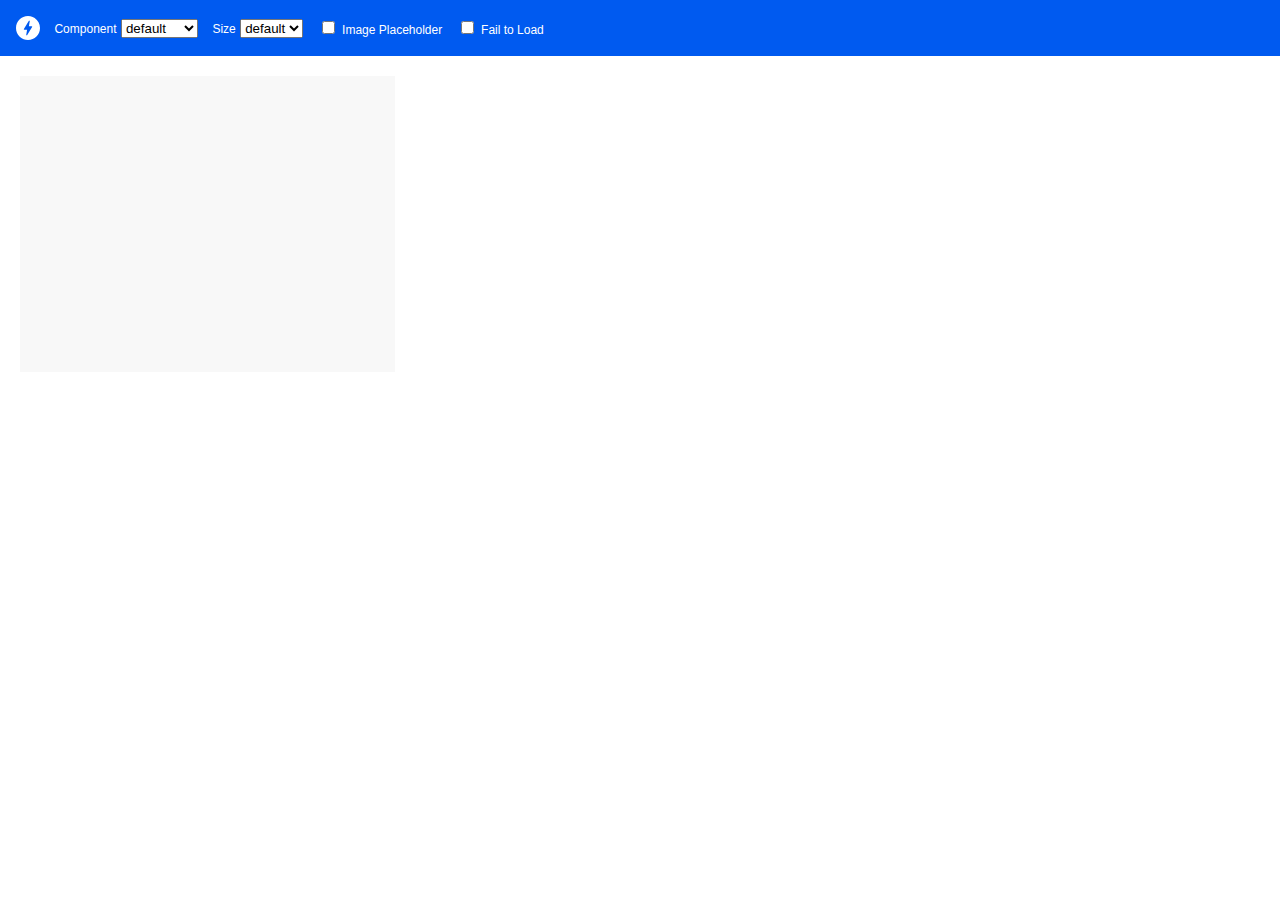
<file: final/index.html>
<html>
  <head>
    <link rel="stylesheet" href="./amp-loader.css" />
    <script type="text/javascript" src="./renderLoader.js"></script>
    <script type="text/javascript" src="./prototype.js"></script>
  </head>

  <style type="text/css">
    body {
      margin: 0; padding: 0;
    }

    .i-amphtml-loading-placeholder {
      width: 375px;
      height: 296px;
    }

    .i-amphtml-loading-large-placeholder {
      width: 100%;
      height: 700px;
    }

    .i-amphtml-loading-small-placeholder {
      height: 50px;
      width: 320px;
    }

    .i-amphtml-loading-placeholder.img-placeholder {
      background-size: cover;
      background-position: center;
      background-image: url('https://picsum.photos/800?random');
    }

    .selector-wrapper {
      width: 100%;
      background-color: #005AF0;
      padding: 16px;
      font-family: "Noto Sans", Roboto, "Helvetica Neue", Arial, sans-serif;
      color: #fff;
      box-sizing: border-box;
    }

    .amp-logo { display: inline-block; vertical-align: middle; }
    #logo { width:24px; height: 24px; }

    .selector-wrapper > * { display: inline-block; vertical-align: middle; margin-right: 10px; }

    label { font-size: 12px; line-height: 12px; }

    .content-wrapper {
      padding: 20px;
    }
  </style>

  <body>
    <div class="prototype-wrapper">
      <div class="selector-wrapper">
        <div class="amp-logo">
          <svg id="logo" xmlns="http://www.w3.org/2000/svg" viewBox="0 0 30 30"><g fill="none" fill-rule="evenodd"><path fill="#005AF0" d="M0 15c0 8.284 6.716 15 15 15 8.285 0 15-6.716 15-15 0-8.284-6.715-15-15-15C6.716 0 0 6.716 0 15z"></path><path fill="#FFF" fill-rule="nonzero" d="M13.85 24.098h-1.14l1.128-6.823-3.49.005h-.05a.57.57 0 0 1-.568-.569c0-.135.125-.363.125-.363l6.272-10.46 1.16.005-1.156 6.834 3.508-.004h.056c.314 0 .569.254.569.568 0 .128-.05.24-.121.335L13.85 24.098zM15 0C6.716 0 0 6.716 0 15c0 8.284 6.716 15 15 15 8.285 0 15-6.716 15-15 0-8.284-6.715-15-15-15z"></path></g></svg>
        </div>
        <div>
          <label for="component">Component</label>
          <select id="component">
          </select>
        </div>
        <div>
          <label for="size">Size</label>
          <select id="size">
          </select>
        </div>
        <div>
          <input type="checkbox" id="overlay" />
          <label for="overlay">Image Placeholder</label>
        </div>
        <div>
          <input type="checkbox" id="failToLoad" />
          <label for="failToLoad">Fail to Load</label>
        </div>
      </div>
      <div class="content-wrapper">


    </div>
  </body>
</html>
</file>
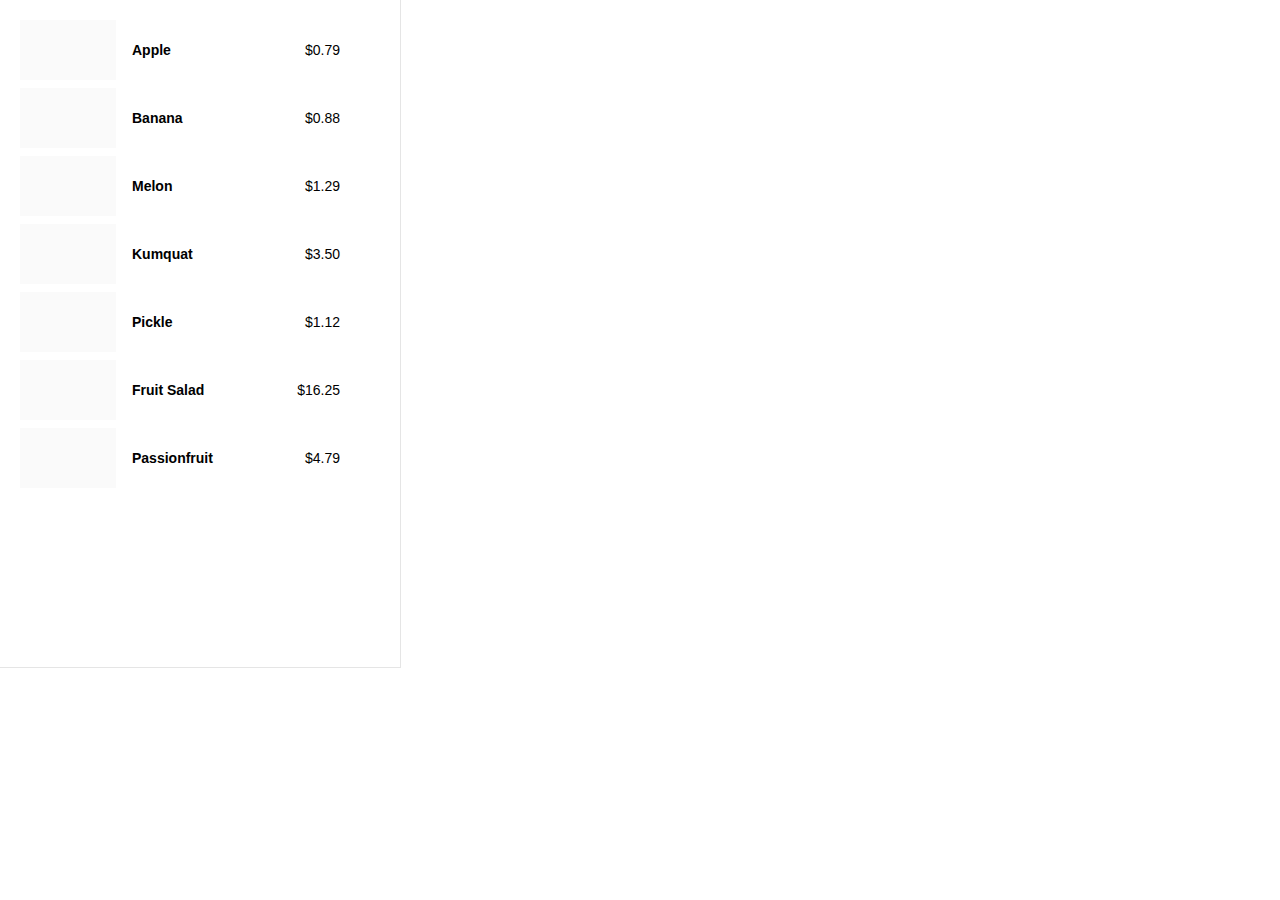
<file: list.html>
<html>
  <head>
    <link rel="stylesheet" href="./global.css" />
    <link rel="stylesheet" href="./list.css" />
    <link rel="stylesheet" href="./inertial.css" />
    <link rel="stylesheet" href="./reverse.css" />
    <link rel="stylesheet" href="./logoOnly.css" />
    <link rel="stylesheet" href="./staticLogo.css" />
    <link rel="stylesheet" href="./other.css" />

    <script type="text/javascript">

      window.addEventListener('load', function() {
        setTimeout(() => {
          document.querySelector('.placeholder.list').style.display = "none";
          document.querySelector('.list-content-wrapper').style.display = "block";

          var foo = document.querySelectorAll('.list-item-img');

          var bgImages = ['apple.jpg', 'banana.jpg', 'melon.jpg', 'kumquat.jpg', 'pickle.jpg', 'fruitsalad.jpg', 'passionfruit.jpg'];

          for(var i = 0; i < foo.length; i++) {
            //var randomTimeout = Math.floor(Math.random() * 15) * 20;
            var randomTimeout = 0;

            ((eye) => {
              setTimeout(() => {
                foo[eye].innerHTML = `
                  <div class="placeholder smallPulse">
                    <div class="spinner-wrapper">
                      <svg xmlns="http://www.w3.org/2000/svg" viewBox="0 0 48 48">
                        <g class="spinner">
                          <circle class="spinner-seg" id="spinner-seg-1" cx="24" cy="24" r="8" />
                          <circle class="spinner-seg" id="spinner-seg-2" cx="24" cy="24" r="8" />
                          <circle class="spinner-seg" id="spinner-seg-3" cx="24" cy="24" r="8" />
                          <circle class="spinner-seg" id="spinner-seg-4" cx="24" cy="24" r="8" />
                        </g>
                        <circle class="solid-circle" cx="24" cy="24" r="8" />
                      </svg>
                    </div>
                  </div>`;

                foo[eye].style.backgroundImage = 'url(\'./images/'+bgImages[eye]+'\')';

                var randomResolve = Math.floor(Math.random() * 15) * 2000;

                setTimeout(() => {
                  foo[eye].innerHTML = '';
                }, randomResolve);
              },randomTimeout);
            })(i)
          }
        }, 500);
      });
    </script>

  </head>
  <body>
    <div class="prototype-wrapper">

      <div class="list-wrapper">
        <div id="staticLogoDefault" class="list placeholder staticLogo">
          <div class="spinner-wrapper">
            <svg xmlns="http://www.w3.org/2000/svg" viewBox="0 0 48 48">
              <g class="spinner">
                <circle class="spinner-seg" id="spinner-seg-1" cx="24" cy="24" r="22" />
                <circle class="spinner-seg" id="spinner-seg-2" cx="24" cy="24" r="22" />
                <circle class="spinner-seg" id="spinner-seg-3" cx="24" cy="24" r="22" />
                <circle class="spinner-seg" id="spinner-seg-4" cx="24" cy="24" r="22" />
              </g>
              <circle class="solid-circle" cx="24" cy="24" r="12" />
            </svg>
          </div>
        </div>

        <div class="list-content-wrapper">
          <div class="list-item">
            <div class="list-item-img">

            </div>
            <div class="list-item-name">Apple</div>
            <div class="list-item-price">$0.79</div>
          </div>
          <div class="list-item">
            <div class="list-item-img"></div>
            <div class="list-item-name">Banana</div>
            <div class="list-item-price">$0.88</div>
          </div>
          <div class="list-item">
            <div class="list-item-img"></div>
            <div class="list-item-name">Melon</div>
            <div class="list-item-price">$1.29</div>
          </div>
          <div class="list-item">
            <div class="list-item-img"></div>
            <div class="list-item-name">Kumquat</div>
            <div class="list-item-price">$3.50</div>
          </div>
          <div class="list-item">
            <div class="list-item-img"></div>
            <div class="list-item-name">Pickle</div>
            <div class="list-item-price">$1.12</div>
          </div>
          <div class="list-item">
            <div class="list-item-img"></div>
            <div class="list-item-name">Fruit Salad</div>
            <div class="list-item-price">$16.25</div>
          </div>
          <div class="list-item">
            <div class="list-item-img"></div>
            <div class="list-item-name">Passionfruit</div>
            <div class="list-item-price">$4.79</div>
          </div>
        </div>
      </div>
    </div>
  </body>
</html>
</file>
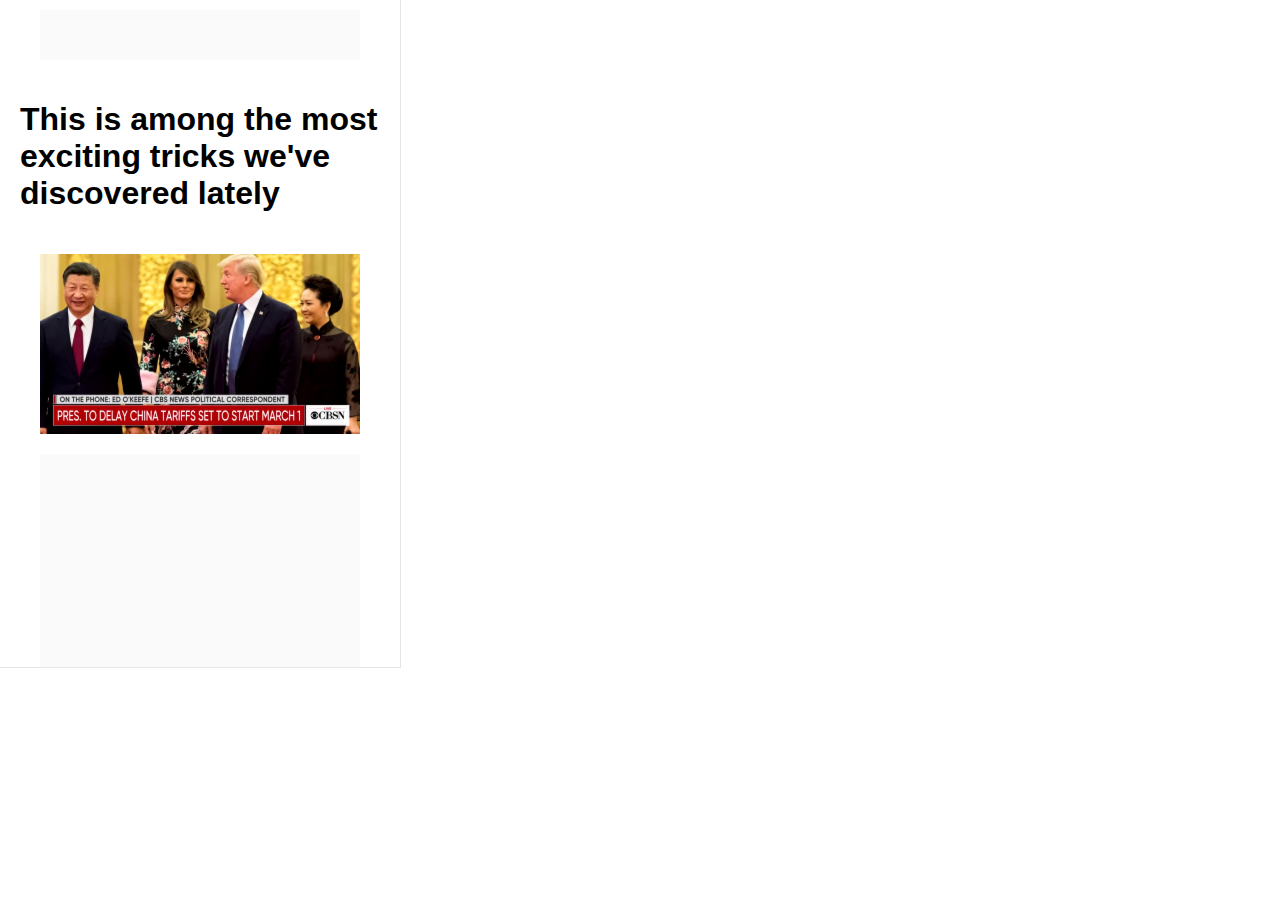
<file: multi.html>
<html>
  <head>
    <link rel="stylesheet" href="./global.css" />
    <link rel="stylesheet" href="./multi.css" />
    <link rel="stylesheet" href="./list.css" />
    <link rel="stylesheet" href="./inertial.css" />
    <link rel="stylesheet" href="./reverse.css" />
    <link rel="stylesheet" href="./logoOnly.css" />
    <link rel="stylesheet" href="./staticLogo.css" />
    <link rel="stylesheet" href="./other.css" />
  </head>

  <script type="text/javascript">

    window.addEventListener('load', function() {
      setTimeout(() => {
        document.querySelector('.placeholder.list').style.display = "none";
        document.querySelector('.list-content-wrapper').style.display = "block";

        var foo = document.querySelectorAll('.list-item-img');

        var bgImages = ['apple.jpg', 'banana.jpg', 'melon.jpg', 'kumquat.jpg', 'pickle.jpg', 'fruitsalad.jpg', 'passionfruit.jpg'];

        for(var i = 0; i < foo.length; i++) {
          //var randomTimeout = Math.floor(Math.random() * 15) * 20;
          var randomTimeout = 0;

          ((eye) => {
            setTimeout(() => {
              foo[eye].innerHTML = `
                <div class="placeholder smallPulse">
                  <div class="spinner-wrapper">
                    <svg xmlns="http://www.w3.org/2000/svg" viewBox="0 0 48 48">
                      <g class="spinner">
                        <circle class="spinner-seg" id="spinner-seg-1" cx="24" cy="24" r="8" />
                        <circle class="spinner-seg" id="spinner-seg-2" cx="24" cy="24" r="8" />
                        <circle class="spinner-seg" id="spinner-seg-3" cx="24" cy="24" r="8" />
                        <circle class="spinner-seg" id="spinner-seg-4" cx="24" cy="24" r="8" />
                      </g>
                      <circle class="solid-circle" cx="24" cy="24" r="8" />
                    </svg>
                  </div>
                </div>`;

              foo[eye].style.backgroundImage = 'url(\'./images/'+bgImages[eye]+'\')';

              var randomResolve = Math.floor(Math.random() * 15) * 200;

              setTimeout(() => {
                foo[eye].innerHTML = '';
              }, randomResolve);
            },randomTimeout);
          })(i)
        }
      }, 3500);

      setTimeout(() => {
        document.querySelector('.placeholder.img-placeholder .spinner-wrapper').style.display = "none";
        document.querySelector('.placeholder.img-placeholder').style.backgroundImage = 'url(./images/video-loaded.png)';
      }, 2200);

    });
  </script>

  <body>
    <div class="prototype-wrapper">

      <div class="iabAd">
        <div id="staticLogoAd" class="placeholder staticLogo">
          <div class="spinner-wrapper">
            <svg xmlns="http://www.w3.org/2000/svg" viewBox="0 0 48 48">
              <g class="spinner">
                <circle class="spinner-seg" id="spinner-seg-1" cx="24" cy="24" r="22" />
                <circle class="spinner-seg" id="spinner-seg-2" cx="24" cy="24" r="22" />
                <circle class="spinner-seg" id="spinner-seg-3" cx="24" cy="24" r="22" />
                <circle class="spinner-seg" id="spinner-seg-4" cx="24" cy="24" r="22" />
              </g>
              <g id="intro-ad-logo" class="spinner-logo">
                <path d="M31.29,18c0.4,0,0.71,0.31,0.71,0.7v10.6c0,0.38-0.32,0.7-0.71,0.7H16.71c-0.4,0-0.71-0.31-0.71-0.7V18.7
                  c0-0.38,0.32-0.7,0.71-0.7H31.29 M31.29,17H16.71C15.77,17,15,17.76,15,18.7v10.6c0,0.94,0.77,1.7,1.71,1.7h14.58
                  c0.94,0,1.71-0.76,1.71-1.7V18.7C33,17.76,32.23,17,31.29,17L31.29,17z"/>
                <path d="M20.16,20h1.06l2.99,7.83h-1.02l-0.79-2.15H19l-0.79,2.15h-1.02L20.16,20z M22.07,24.8l-1.04-2.82l-0.32-0.84h-0.04
                  l-0.31,0.84l-1.04,2.82H22.07z"/>
                <path d="M26.08,27.62c-0.41-0.26-0.73-0.61-0.96-1.05c-0.24-0.45-0.35-0.96-0.35-1.52c0-0.56,0.12-1.07,0.35-1.52
                  s0.55-0.81,0.96-1.06s0.86-0.38,1.36-0.38c0.43,0,0.82,0.1,1.16,0.29s0.59,0.43,0.77,0.72h0.04l-0.04-0.78V20h0.93v7.83h-0.89v-0.82
                  h-0.04c-0.18,0.28-0.43,0.51-0.77,0.71S27.87,28,27.44,28C26.94,28,26.49,27.87,26.08,27.62z M28.47,26.9
                  c0.28-0.18,0.51-0.42,0.68-0.74s0.26-0.69,0.26-1.11s-0.09-0.79-0.26-1.11s-0.4-0.57-0.68-0.74s-0.59-0.26-0.92-0.26
                  c-0.32,0-0.63,0.09-0.91,0.26c-0.29,0.17-0.52,0.42-0.69,0.75s-0.26,0.69-0.26,1.11s0.09,0.78,0.26,1.11s0.4,0.57,0.69,0.75
                  c0.29,0.17,0.59,0.26,0.91,0.26C27.88,27.16,28.18,27.07,28.47,26.9z"/>
              </g>
            </svg>
          </div>
        </div>
      </div>

      <h1>This is among the most exciting tricks we've discovered lately</h1>

      <div id="imagePlaceholderDefault" class="img-placeholder placeholder staticLogo">
        <div class="spinner-wrapper">
          <svg xmlns="http://www.w3.org/2000/svg" viewBox="0 0 72 72">
            <circle class="solid-circle" cx="36" cy="36" r="36" />
            <g class="spinner">
              <circle class="spinner-seg" id="spinner-seg-1" cx="36" cy="36" r="22" />
              <circle class="spinner-seg" id="spinner-seg-2" cx="36" cy="36" r="22" />
              <circle class="spinner-seg" id="spinner-seg-3" cx="36" cy="36" r="22" />
              <circle class="spinner-seg" id="spinner-seg-4" cx="36" cy="36" r="22" />
            </g>
            <g id="intro-vx-logo" class="spinner-logo">
              <path d="M41,34.5V30c0-0.55-0.45-1-1-1H27c-0.55,0-1,0.45-1,1v12c0,0.55,0.45,1,1,1h13c0.55,0,1-0.45,1-1v-4.5l5,5v-13L41,34.5z"/>
            </g>
          </svg>
        </div>
      </div>

      <div class="list-wrapper">
        <div id="staticLogoDefault" class="list placeholder staticLogo">
          <div class="spinner-wrapper">
            <svg xmlns="http://www.w3.org/2000/svg" viewBox="0 0 48 48">
              <g class="spinner">
                <circle class="spinner-seg" id="spinner-seg-1" cx="24" cy="24" r="22" />
                <circle class="spinner-seg" id="spinner-seg-2" cx="24" cy="24" r="22" />
                <circle class="spinner-seg" id="spinner-seg-3" cx="24" cy="24" r="22" />
                <circle class="spinner-seg" id="spinner-seg-4" cx="24" cy="24" r="22" />
              </g>
              <circle class="solid-circle" cx="24" cy="24" r="12" />
            </svg>
          </div>
        </div>

        <div class="list-content-wrapper">
          <div class="list-item">
            <div class="list-item-img">

            </div>
            <div class="list-item-name">Apple</div>
            <div class="list-item-price">$0.79</div>
          </div>
          <div class="list-item">
            <div class="list-item-img"></div>
            <div class="list-item-name">Banana</div>
            <div class="list-item-price">$0.88</div>
          </div>
          <div class="list-item">
            <div class="list-item-img"></div>
            <div class="list-item-name">Melon</div>
            <div class="list-item-price">$1.29</div>
          </div>
          <div class="list-item">
            <div class="list-item-img"></div>
            <div class="list-item-name">Kumquat</div>
            <div class="list-item-price">$3.50</div>
          </div>
          <div class="list-item">
            <div class="list-item-img"></div>
            <div class="list-item-name">Pickle</div>
            <div class="list-item-price">$1.12</div>
          </div>
          <div class="list-item">
            <div class="list-item-img"></div>
            <div class="list-item-name">Fruit Salad</div>
            <div class="list-item-price">$16.25</div>
          </div>
          <div class="list-item">
            <div class="list-item-img"></div>
            <div class="list-item-name">Passionfruit</div>
            <div class="list-item-price">$4.79</div>
          </div>
        </div>
      </div>
    </div>
  </body>
</html>
</file>
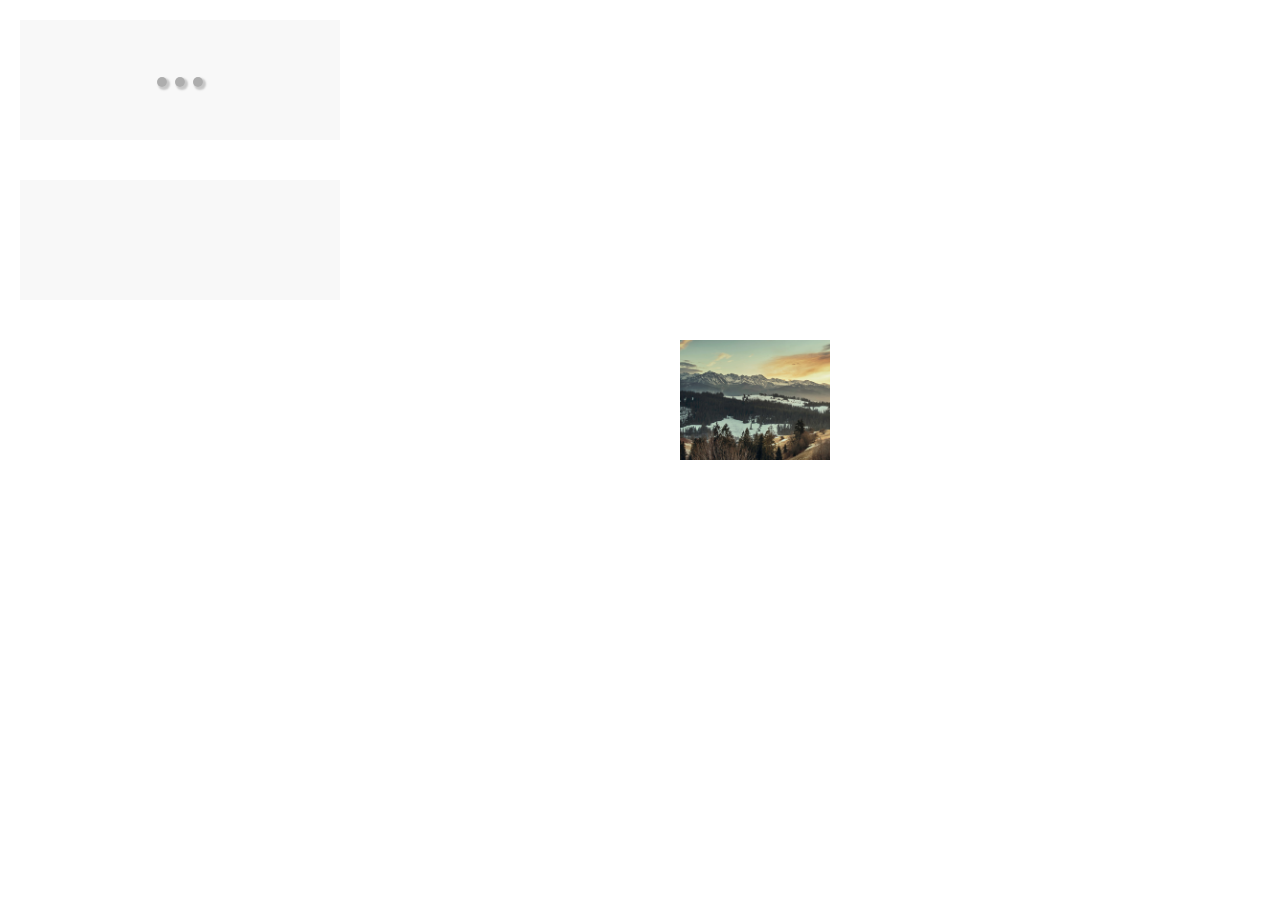
<file: final/blog-exports.html>
<html>
  <head>
    <link rel="stylesheet" href="./amp-loader.css" />
    <script type="text/javascript" src="./renderLoader.js"></script>

    <script type="text/javascript">

      let loaders = [
        {
          size: "default",
          logo: "default",
          imgPlaceholder: false
        },
        {
          size: "small",
          logo: "default",
          imgPlaceholder: false
        },
        {
          size: "default",
          logo: "default",
          imgPlaceholder: false
        },
        {
          size: "default",
          logo: "video",
          imgPlaceholder: false
        },
        {
          size: "default",
          logo: "ad",
          imgPlaceholder: false
        },
        {
          size: "default",
          logo: "twitter",
          imgPlaceholder: false
        },
        {
          size: "default",
          logo: "pinterest",
          imgPlaceholder: false
        },
        {
          size: "default",
          logo: "facebook",
          imgPlaceholder: false
        },
        {
          size: "default",
          logo: "default",
          imgPlaceholder: true
        },
      ];

      window.addEventListener('load', function() {
        for(let l in loaders) {
          var state = loaders[l];
          var loader = renderLoader(state.size, state.logo, state.imgPlaceholder);
          document.querySelector('.content-wrapper').appendChild(loader);
        }

        var urlParams = new URLSearchParams(window.location.search);
        var theN = urlParams.get('n');

        if(theN) {
          if(theN > 2) {
            document.querySelector('.i-amphtml-loading-placeholder:nth-child(1)').style.display = "none";
            document.querySelector('.i-amphtml-loading-placeholder:nth-child(2)').style.display = "none";
          } else {
            var elements = document.querySelectorAll('.i-amphtml-loading-placeholder:not(:nth-child(' + theN + '))');
            for(let el in elements) {
              elements[el].style.display = 'none';
            }
          }
        }
      });
    </script>

  </head>

  <style type="text/css">
    body {
      margin: 0; padding: 0;
    }

    .i-amphtml-loading-placeholder {
      width: 320px;
      height: 120px;
      margin-bottom: 40px;
    }

    .i-amphtml-loading-placeholder:not(:nth-child(1)):not(:nth-child(2)) {
      display: inline-block;
      width: 80px;
      vertical-align: middle;
      background-color: white;
    }

    .i-amphtml-loading-placeholder.img-placeholder { background-image: url('../picsum.jpg') !important; }

    .i-amphtml-loading-placeholder:nth-child(3) { margin-right: 40px; }
    .i-amphtml-loading-placeholder:nth-child(9) { margin-right: 60px; }
    .i-amphtml-loading-placeholder:nth-child(10) { width: 150px !important; }

    .i-amphtml-loading-small-placeholder {
      height: 50px;
      width: 320px;
    }

    .i-amphtml-loading-placeholder.img-placeholder {
      background-size: cover;
      background-position: center;
      background-image: url('https://picsum.photos/800?random');
    }

    .content-wrapper {
      padding: 20px;
    }

    #dots .i-amphtml-loader {
      position: absolute;
      display: block;
      height: 10px;
      top: 50%;
      left: 50%;
      transform: translateX(-50%) translateY(-50%);
      transform-origin: 50% 50%;
      white-space: nowrap; }
    #dots .i-amphtml-loader .i-amphtml-loader-dot {
      animation: i-amphtml-loader-dots 2s infinite; }
    #dots .i-amphtml-loader-dot {
      position: relative;
      display: inline-block;
      height: 10px;
      width: 10px;
      margin: 2px;
      border-radius: 100%;
      background-color: rgba(0, 0, 0, 0.3);
      box-shadow: 2px 2px 2px 1px rgba(0, 0, 0, 0.2);
      will-change: transform; }
    #dots .i-amphtml-loader .i-amphtml-loader-dot:nth-child(1) {
      animation-delay: 0s; }
    #dots .i-amphtml-loader .i-amphtml-loader-dot:nth-child(2) {
      animation-delay: .1s; }
    #dots .i-amphtml-loader .i-amphtml-loader-dot:nth-child(3) {
      animation-delay: .2s; }
    @keyframes i-amphtml-loader-dots {
      0%, 100% {
        transform: scale(0.7);
        background-color: rgba(0, 0, 0, 0.3); }
      50% {
        transform: scale(0.8);
        background-color: rgba(0, 0, 0, 0.5); } }
  </style>

  <body>
    <div class="content-wrapper">

      <div id="dots" class="i-amphtml-loading-placeholder">
        <div class="i-amphtml-loader">
          <div class="i-amphtml-loader-dot"></div>
          <div class="i-amphtml-loader-dot"></div>
          <div class="i-amphtml-loader-dot"></div>
        </div>
      </div>
    </div>
  </body>
</html>
</file>
<file: global.css>
body {
  margin: 0;
  padding: 0;
  font-family: "Roboto", "Helvetica Neue", sans-serif; }

.preroll-wrapper {
  position: absolute;
  width: 400px;
  height: 667px;
  z-index: 2;
  display: none; }
  .preroll-wrapper .preroll {
    width: 100%; }
  .preroll-wrapper .pointer-dot {
    background-color: orange;
    height: 40px;
    width: 40px;
    border-radius: 20px;
    position: absolute;
    top: 260px;
    left: 230px;
    opacity: .5;
    box-shadow: inset 0px 0px 0px 4px rgba(0, 0, 0, 0.15);
    animation: pointer-dot-move 800ms ease-in-out 1.5s, pointer-click 200ms ease-in-out 2.5s;
    animation-fill-mode: forwards; }

@keyframes pointer-dot-move {
  0% {
    transform: translate(0px, 0px); }
  100% {
    transform: translate(-170px, 260px); } }
@keyframes pointer-click {
  0% {
    transform: translate(-170px, 260px) scale(1); }
  50% {
    transform: translate(-170px, 260px) scale(1.2); }
  100% {
    transform: translate(-170px, 260px) scale(1); } }
.selector-wrapper {
  padding: 10px 20px;
  background-color: #fafafa; }
  .selector-wrapper:before {
    content: "Loader Prototype";
    color: #999;
    text-transform: uppercase;
    font-size: 12px;
    letter-spacing: .2em;
    margin-right: 5px; }

.spinner-wrapper {
  display: flex;
  flex-direction: column;
  justify-content: flex-start;
  align-items: stretch;
  align-content: flex-start;
  flex-wrap: wrap; }

.placeholder {
  min-height: 240px;
  width: 320px;
  background-color: #fafafa;
  border: 1px solid #dddddd;
  margin: 20px;
  position: relative; }

.img-placeholder {
  background-image: url("./images/video-placeholder.png");
  background-size: 320px 180px;
  min-height: 180px; }

.img-placeholder-ig {
  background-image: url("./images/instagram-placeholder.png");
  background-size: 540px 540px;
  background-position: center center;
  min-height: 540px; }

.prototype-wrapper {
  width: 400px;
  height: 667px;
  box-shadow: 0px 0px 0px 1px rgba(0, 0, 0, 0.1);
  position: relative;
  overflow: hidden; }
  .prototype-wrapper .top-frame {
    width: 100%;
    display: none; }
  .prototype-wrapper .placeholder {
    display: none; }
  .prototype-wrapper .content-wrapper {
    position: relative; }
    .prototype-wrapper .content-wrapper .placeholder,
    .prototype-wrapper .content-wrapper .content {
      margin: 0px 40px; }
    .prototype-wrapper .content-wrapper .content {
      opacity: 0;
      width: 320px; }
      .prototype-wrapper .content-wrapper .content.fadeIn {
        transition: opacity 200ms ease-in;
        opacity: 1; }
    .prototype-wrapper .content-wrapper .placeholder {
      position: absolute; }
      .prototype-wrapper .content-wrapper .placeholder.fadeOut {
        transition: opacity 200ms ease-in;
        opacity: 0; }

/*# sourceMappingURL=global.css.map */
</file>
<file: inertial.css>
#inertialSpinner.placeholder .spinner-wrapper,
.staged.placeholder .spinner-wrapper {
  display: inline-block;
  position: absolute;
  top: 50%;
  left: 50%;
  margin-left: -20px;
  margin-top: -20px;
  width: 40px;
  height: 40px; }
#inertialSpinner.placeholder .spinner-seg,
.staged.placeholder .spinner-seg {
  fill: transparent;
  stroke: #aaa;
  stroke-width: 1.5px;
  transform-origin: 50% 50%;
  stroke-dasharray: 28.278 84.834;
  stroke-dashoffset: 42.417; }

#inertialSpinner.placeholder .spinner-wrapper svg #spinner-seg-1 {
  animation: inertial-seg-1 1.2s linear infinite;
  animation-fill-mode: forwards; }
#inertialSpinner.placeholder .spinner-wrapper svg #spinner-seg-2 {
  animation: inertial-seg-2 1.2s linear infinite;
  animation-fill-mode: forwards; }
#inertialSpinner.placeholder .spinner-wrapper svg #spinner-seg-3 {
  animation: inertial-seg-3 1.2s linear infinite;
  animation-fill-mode: forwards; }

.staged.placeholder .spinner-wrapper svg .spinner,
.staged.placeholder .spinner-wrapper svg .spinner-logo {
  opacity: 0;
  transform-origin: 50% 50%;
  animation: inertial-staged-enter 0.8s ease-in 0.4s;
  animation-fill-mode: forwards; }
.staged.placeholder .spinner-wrapper svg .spinner-logo {
  fill: #aaa;
  animation-timing-function: steps(1); }
.staged.placeholder .spinner-wrapper svg #spinner-seg-1 {
  transform: rotate(90deg);
  animation: first-seg-1 0.6s cubic-bezier(0.5, 0, 0.8, 1) 1.4s, inertial-seg-1 1.2s linear 2s infinite;
  animation-fill-mode: forwards; }
.staged.placeholder .spinner-wrapper svg #spinner-seg-2 {
  transform: rotate(180deg);
  animation: first-seg-2 0.6s cubic-bezier(0.5, 0, 0.8, 1) 1.4s, inertial-seg-2 1.2s linear 2s infinite;
  animation-fill-mode: forwards; }
.staged.placeholder .spinner-wrapper svg #spinner-seg-3 {
  transform: rotate(270deg);
  animation: first-seg-3 0.6s cubic-bezier(0.5, 0, 0.8, 1) 1.4s, inertial-seg-3 1.2s linear 2s infinite;
  animation-fill-mode: forwards; }
.staged.placeholder .spinner-wrapper svg #spinner-seg-4 {
  animation: first-seg-4 0.6s cubic-bezier(0.5, 0, 0.8, 1) 1.4s;
  animation-fill-mode: forwards; }
.staged.placeholder .spinner-wrapper svg #solid-circle {
  opacity: 0;
  transform-origin: 50% 50%;
  fill: #aaa;
  stroke: #aaa;
  stroke-width: 1.5px;
  animation: inertial-staged-enter 0.8s ease-in 0.4s, inertial-staged-shrink 0.8s ease-out 1.2s;
  animation-fill-mode: forwards; }
.staged.placeholder .spinner-wrapper svg #twitter-mask-circle,
.staged.placeholder .spinner-wrapper svg #ad-mask-circle {
  opacity: 0;
  fill: white;
  transform-origin: 50% 50%;
  animation: inertial-staged-enter 0.8s ease-in 0.4s, inertial-staged-shrink 0.8s ease-out 1.2s;
  animation-fill-mode: forwards; }

#twitterStaged.placeholder #intro-circle-twitter-logo {
  fill: #fafafa; }
#twitterStaged.placeholder #twitter-logo {
  animation: inertial-staged-enter 0.8s steps(1) 0.4s, inertial-twitter-blue 0.3s ease-in 1.8s;
  animation-fill-mode: forwards; }

@keyframes inertial-twitter-blue {
  0% {
    fill: #aaa;
    transform: scale(1); }
  50% {
    fill: #1DA1F2;
    transform: scale(1.2); }
  100% {
    fill: #1DA1F2;
    transform: scale(1); } }
#adStaged.placeholder #intro-circle-ad-logo {
  fill: #fafafa; }
#adStaged.placeholder #ad-logo {
  fill: #888;
  animation: inertial-staged-enter 0.8s steps(1) 0.4s;
  animation-fill-mode: forwards; }

@keyframes inertial-seg-1 {
  0% {
    transform: rotate(0deg); }
  50% {
    transform: rotate(90deg); }
  100% {
    transform: rotate(360deg); } }
@keyframes inertial-seg-2 {
  0% {
    transform: rotate(0deg); }
  100% {
    transform: rotate(360deg); } }
@keyframes inertial-seg-3 {
  0% {
    transform: rotate(0deg); }
  50% {
    transform: rotate(270deg); }
  100% {
    transform: rotate(360deg); } }
@keyframes first-seg-1 {
  0% {
    transform: rotate(90deg); }
  100% {
    transform: rotate(360deg); } }
@keyframes first-seg-2 {
  0% {
    transform: rotate(180deg); }
  100% {
    transform: rotate(360deg); } }
@keyframes first-seg-3 {
  0% {
    transform: rotate(270deg); }
  100% {
    transform: rotate(360deg); } }
@keyframes first-seg-4 {
  0% {
    transform: rotate(0deg); }
  99% {
    opacity: 1; }
  100% {
    transform: rotate(360deg);
    opacity: 0; } }
@keyframes inertial-staged-enter {
  0% {
    opacity: 0;
    transform: scale(0); }
  50% {
    transform: scale(1); }
  100% {
    opacity: 1; } }
@keyframes inertial-staged-shrink {
  0% {
    opacity: 1; }
  100% {
    opacity: 0; } }

/*# sourceMappingURL=inertial.css.map */
</file>
<file: reverse.css>
/**************************/
/*    Animation Timing    */
/**************************/
.reverse.placeholder {
  border: none; }
  .reverse.placeholder .spinner-wrapper {
    display: inline-block;
    position: absolute;
    top: 50%;
    left: 50%;
    margin-left: -24px;
    margin-top: -24px;
    width: 48px;
    height: 48px; }
  .reverse.placeholder .spinner-seg {
    fill: transparent;
    stroke: #aaa;
    stroke-width: 1.5px;
    transform-origin: 50% 50%;
    stroke-dasharray: 34.562 103.686;
    stroke-dashoffset: 51.843; }

.reverse.placeholder .spinner-wrapper svg .spinner,
.reverse.placeholder .spinner-wrapper svg .spinner-logo {
  opacity: 0;
  transform-origin: 50% 50%;
  animation: inertial-staged-enter 0.8s ease-in 0.4s;
  animation-fill-mode: forwards; }
.reverse.placeholder .spinner-wrapper svg .spinner-logo {
  fill: #aaa;
  animation-timing-function: steps(1); }
.reverse.placeholder .spinner-wrapper svg #spinner-seg-1 {
  transform: rotate(90deg);
  animation: first-seg-1 0.6s cubic-bezier(0.5, 0, 0.8, 1) 1.4s, inertial-seg-1 1.2s linear 2s infinite;
  animation-fill-mode: forwards; }
.reverse.placeholder .spinner-wrapper svg #spinner-seg-2 {
  transform: rotate(180deg);
  animation: first-seg-2 0.6s cubic-bezier(0.5, 0, 0.8, 1) 1.4s, inertial-seg-2 1.2s linear 2s infinite;
  animation-fill-mode: forwards; }
.reverse.placeholder .spinner-wrapper svg #spinner-seg-3 {
  transform: rotate(270deg);
  animation: first-seg-3 0.6s cubic-bezier(0.5, 0, 0.8, 1) 1.4s, inertial-seg-3 1.2s linear 2s infinite;
  animation-fill-mode: forwards; }
.reverse.placeholder .spinner-wrapper svg #spinner-seg-4 {
  animation: first-seg-4 0.6s cubic-bezier(0.5, 0, 0.8, 1) 1.4s;
  animation-fill-mode: forwards; }
.reverse.placeholder .spinner-wrapper svg #solid-circle {
  opacity: 0;
  transform-origin: 50% 50%;
  fill: #aaa;
  stroke: #aaa;
  stroke-width: 1.5px;
  animation: inertial-staged-enter 0.8s ease-in 0.4s, inertial-staged-shrink 0.8s ease-out 1.2s;
  animation-fill-mode: forwards; }
.reverse.placeholder .spinner-wrapper svg #mask-circle {
  opacity: 0;
  fill: white;
  transform-origin: 50% 50%;
  animation: inertial-staged-enter 0.6s ease-in 0.4s, inertial-staged-shrink 0.8s ease-out 1.2s;
  animation-fill-mode: forwards; }

#bigInstagram.placeholder .spinner-wrapper {
  margin-left: -45px;
  margin-top: -45px;
  width: 90px;
  height: 90px; }
  #bigInstagram.placeholder .spinner-wrapper .spinner-seg {
    stroke-dasharray: 66.7675 200.3025;
    stroke-dashoffset: 100.15125; }
#bigInstagram.placeholder #intro-ig-logo {
  fill: #fafafa; }
#bigInstagram.placeholder #ig-logo {
  fill: #888;
  animation: inertial-staged-enter 0.8s steps(1) 0.4s;
  animation-fill-mode: forwards; }

#reverseFacebook.placeholder .spinner-seg {
  stroke: #4267B2; }
#reverseFacebook.placeholder #solid-circle {
  fill: #4267B2;
  stroke: #4267B2; }

#reverseTwitter.placeholder .spinner-seg {
  stroke: #1DA1F2; }
#reverseTwitter.placeholder #solid-circle {
  fill: #1DA1F2;
  stroke: #1DA1F2; }

#reversePinterest.placeholder .spinner-seg {
  stroke: #E60019; }
#reversePinterest.placeholder #solid-circle {
  fill: #E60019;
  stroke: #E60019; }

/*# sourceMappingURL=reverse.css.map */
</file>
<file: logoOnly.css>
/**************************/
/*    Animation Timing    */
/**************************/
.logoOnly.placeholder {
  border: none; }
  .logoOnly.placeholder .spinner-wrapper {
    display: inline-block;
    position: absolute;
    top: 50%;
    left: 50%;
    margin-left: -24px;
    margin-top: -24px;
    width: 48px;
    height: 48px; }
  .logoOnly.placeholder .spinner-seg {
    fill: transparent;
    stroke: #aaa;
    stroke-width: 1.5px;
    transform-origin: 50% 50%;
    stroke-dasharray: 34.562 103.686;
    stroke-dashoffset: 51.843; }

.logoOnly.placeholder .spinner-wrapper svg .spinner-logo {
  opacity: 0;
  transform-origin: 50% 50%;
  animation: fade-in 0.8s ease-in 0.6s, fade-out 0.8s ease-out 2.4s;
  animation-fill-mode: forwards; }
.logoOnly.placeholder .spinner-wrapper svg .spinner {
  opacity: 0;
  transform-origin: 50% 50%;
  animation: fade-in 0.8s ease-in 3.2s;
  animation-fill-mode: forwards; }
.logoOnly.placeholder .spinner-wrapper svg #spinner-seg-1 {
  transform: rotate(90deg);
  animation: first-seg-1 0.6s cubic-bezier(0.5, 0, 0.8, 1) 3.2s, inertial-seg-1 1.2s linear 3.8s infinite;
  animation-fill-mode: forwards; }
.logoOnly.placeholder .spinner-wrapper svg #spinner-seg-2 {
  transform: rotate(180deg);
  animation: first-seg-2 0.6s cubic-bezier(0.5, 0, 0.8, 1) 3.2s, inertial-seg-2 1.2s linear 3.8s infinite;
  animation-fill-mode: forwards; }
.logoOnly.placeholder .spinner-wrapper svg #spinner-seg-3 {
  transform: rotate(270deg);
  animation: first-seg-3 0.6s cubic-bezier(0.5, 0, 0.8, 1) 3.2s, inertial-seg-3 1.2s linear 3.8s infinite;
  animation-fill-mode: forwards; }
.logoOnly.placeholder .spinner-wrapper svg #spinner-seg-4 {
  animation: first-seg-4 0.6s cubic-bezier(0.5, 0, 0.8, 1) 3.2s;
  animation-fill-mode: forwards; }

#logoOnlyTwitter.placeholder .spinner-seg {
  stroke: #1DA1F2; }

#logoOnlyPinterest.placeholder .spinner-seg {
  stroke: #E60019; }

#logoOnlyInstagram.placeholder .spinner-logo {
  fill: #AAAAAA; }

@keyframes inertial-seg-1 {
  0% {
    transform: rotate(0deg); }
  50% {
    transform: rotate(90deg); }
  100% {
    transform: rotate(360deg); } }
@keyframes inertial-seg-2 {
  0% {
    transform: rotate(0deg); }
  100% {
    transform: rotate(360deg); } }
@keyframes inertial-seg-3 {
  0% {
    transform: rotate(0deg); }
  50% {
    transform: rotate(270deg); }
  100% {
    transform: rotate(360deg); } }
@keyframes first-seg-1 {
  0% {
    transform: rotate(90deg); }
  100% {
    transform: rotate(360deg); } }
@keyframes first-seg-2 {
  0% {
    transform: rotate(180deg); }
  100% {
    transform: rotate(360deg); } }
@keyframes first-seg-3 {
  0% {
    transform: rotate(270deg); }
  100% {
    transform: rotate(360deg); } }
@keyframes first-seg-4 {
  0% {
    transform: rotate(0deg); }
  99% {
    opacity: 1; }
  100% {
    transform: rotate(360deg);
    opacity: 0; } }
@keyframes fade-in {
  0% {
    opacity: 0; }
  100% {
    opacity: 1; } }
@keyframes fade-out {
  0% {
    opacity: 1; }
  100% {
    opacity: 0; } }

/*# sourceMappingURL=logoOnly.css.map */
</file>
<file: staticLogo.css>
/**************************/
/*    Animation Timing    */
/**************************/
.staticLogo.placeholder {
  border: none; }
  .staticLogo.placeholder .spinner-wrapper {
    display: inline-block;
    position: absolute;
    top: 50%;
    left: 50%;
    margin-left: -24px;
    margin-top: -24px;
    width: 48px;
    height: 48px; }
  .staticLogo.placeholder .spinner-seg {
    fill: transparent;
    stroke: #aaa;
    stroke-width: 1.5px;
    transform-origin: 50% 50%;
    stroke-dasharray: 34.562 103.686;
    stroke-dashoffset: 51.843; }
  .staticLogo.placeholder .solid-circle {
    opacity: 0;
    transform-origin: 50% 50%;
    fill: #aaa;
    stroke: #aaa;
    stroke-width: 1.5px;
    animation: default-logo-enter 0.8s ease-in 0.6s, default-logo-exit 0.8s ease-out 1.8s;
    animation-fill-mode: forwards; }
  .staticLogo.placeholder .fader-circle {
    opacity: 0;
    animation: fade-in 0.8s ease-in 0.6s;
    animation-fill-mode: forwards; }

.staticLogo.placeholder.img-placeholder .spinner-wrapper,
.placeholder.img-placeholder-ig .spinner-wrapper {
  margin-left: -36px;
  margin-top: -36px;
  width: 72px;
  height: 72px; }
  .staticLogo.placeholder.img-placeholder .spinner-wrapper svg .solid-circle,
  .placeholder.img-placeholder-ig .spinner-wrapper svg .solid-circle {
    opacity: 0;
    transform-origin: 50% 50%;
    fill: rgba(0, 0, 0, 0.6);
    stroke: none;
    animation: default-logo-enter 0.8s ease-in 0.6s;
    animation-fill-mode: forwards; }
  .staticLogo.placeholder.img-placeholder .spinner-wrapper svg .spinner-seg,
  .placeholder.img-placeholder-ig .spinner-wrapper svg .spinner-seg {
    stroke: #fafafa; }
  .staticLogo.placeholder.img-placeholder .spinner-wrapper svg .spinner-logo,
  .placeholder.img-placeholder-ig .spinner-wrapper svg .spinner-logo {
    fill: #fafafa; }

.staticLogo.placeholder .spinner-wrapper svg .spinner-logo {
  opacity: 0;
  transform-origin: 50% 50%;
  animation: fade-in 0.8s ease-in 0.6s;
  animation-fill-mode: forwards; }
.staticLogo.placeholder .spinner-wrapper svg .spinner {
  opacity: 0;
  transform-origin: 50% 50%;
  animation: fade-in 0.8s ease-in 1.8s;
  animation-fill-mode: forwards; }
.staticLogo.placeholder .spinner-wrapper svg #spinner-seg-1 {
  transform: rotate(90deg);
  animation: first-seg-1 0.6s cubic-bezier(0.5, 0, 0.8, 1) 2.8s, inertial-seg-1 1.2s linear 3.4s infinite;
  animation-fill-mode: forwards; }
.staticLogo.placeholder .spinner-wrapper svg #spinner-seg-2 {
  transform: rotate(180deg);
  animation: first-seg-2 0.6s cubic-bezier(0.5, 0, 0.8, 1) 2.8s, inertial-seg-2 1.2s linear 3.4s infinite;
  animation-fill-mode: forwards; }
.staticLogo.placeholder .spinner-wrapper svg #spinner-seg-3 {
  transform: rotate(270deg);
  animation: first-seg-3 0.6s cubic-bezier(0.5, 0, 0.8, 1) 2.8s, inertial-seg-3 1.2s linear 3.4s infinite;
  animation-fill-mode: forwards; }
.staticLogo.placeholder .spinner-wrapper svg #spinner-seg-4 {
  animation: first-seg-4 0.6s cubic-bezier(0.5, 0, 0.8, 1) 2.8s;
  animation-fill-mode: forwards; }

#staticLogoTwitter.placeholder .spinner-seg {
  stroke: #1DA1F2; }

#staticLogoPinterest.placeholder .spinner-seg {
  stroke: #E60019; }

#staticLogoAd.placeholder .spinner-logo {
  fill: #888; }

@keyframes default-logo-enter {
  0% {
    opacity: 0;
    transform: scale(0); }
  50% {
    transform: scale(1); }
  100% {
    opacity: 1; } }
@keyframes default-logo-exit {
  0% {
    opacity: 1; }
  100% {
    opacity: 0; } }

/*# sourceMappingURL=staticLogo.css.map */
</file>
<file: other.css>
#spinner.placeholder .spinner {
  position: absolute;
  top: 50%;
  left: 50%;
  margin-left: -20px;
  margin-top: -20px;
  width: 40px;
  height: 40px; }
#spinner.placeholder .arc {
  position: absolute;
  top: 0;
  left: 0;
  right: 0;
  bottom: 0;
  fill: none;
  transform-origin: 50% 50%;
  animation: 800ms spin linear infinite; }

@keyframes spin {
  from {
    transform: rotate(0deg); }
  to {
    transform: rotate(360deg); } }
#dots.placeholder .i-amphtml-loader {
  position: absolute;
  display: block;
  height: 10px;
  top: 50%;
  left: 50%;
  transform: translateX(-50%) translateY(-50%);
  transform-origin: 50% 50%;
  white-space: nowrap; }
#dots.placeholder .i-amphtml-loader .i-amphtml-loader-dot {
  animation: i-amphtml-loader-dots 2s infinite; }
#dots.placeholder .i-amphtml-loader-dot {
  position: relative;
  display: inline-block;
  height: 10px;
  width: 10px;
  margin: 2px;
  border-radius: 100%;
  background-color: rgba(0, 0, 0, 0.3);
  box-shadow: 2px 2px 2px 1px rgba(0, 0, 0, 0.2);
  will-change: transform; }
#dots.placeholder .i-amphtml-loader .i-amphtml-loader-dot:nth-child(1) {
  animation-delay: 0s; }
#dots.placeholder .i-amphtml-loader .i-amphtml-loader-dot:nth-child(2) {
  animation-delay: .1s; }
#dots.placeholder .i-amphtml-loader .i-amphtml-loader-dot:nth-child(3) {
  animation-delay: .2s; }
@keyframes i-amphtml-loader-dots {
  0%, 100% {
    transform: scale(0.7);
    background-color: rgba(0, 0, 0, 0.3); }
  50% {
    transform: scale(0.8);
    background-color: rgba(0, 0, 0, 0.5); } }
#ampAd.placeholder {
  border: none; }
  #ampAd.placeholder .i-amphtml-loader-moving-line {
    display: block;
    position: absolute;
    width: 100%;
    height: 100% !important;
    background-color: rgba(151, 151, 151, 0.65);
    z-index: 2;
    animation: i-amphtml-loader-line-moving 4s ease infinite; }
@keyframes i-amphtml-loader-line-moving {
  0% {
    transform: translateX(-100%); }
  100% {
    transform: translateX(100%); } }
  #ampAd.placeholder .i-amphtml-loader-line {
    position: absolute;
    top: 0;
    left: 0;
    right: 0;
    height: 1px;
    overflow: hidden !important;
    background-color: rgba(151, 151, 151, 0.2);
    display: block; }
  #ampAd.placeholder:after {
    content: "Ad";
    background-color: transparent;
    border-radius: 2px;
    color: #696969;
    font-size: 10px;
    line-height: 1;
    font-family: Arial, sans-serif;
    padding: 3px 4px 1px;
    border: 1px solid #696969;
    position: absolute;
    display: block;
    top: 50%;
    left: 50%;
    transform: translateX(-50%) translateY(-50%);
    transform-origin: 50% 50%; }

#twitterStatic.placeholder svg {
  fill: #aaa; }

#twitterStatic.placeholder .birds-nest,
#twitterPulse.placeholder .birds-nest,
#twitterPulseStaged.placeholder .birds-nest {
  position: absolute;
  top: 50%;
  left: 50%;
  margin-left: -27px;
  margin-top: -27px;
  height: 55px;
  width: 55px; }

#twitterPulse.placeholder .birds-nest svg {
  fill: #1DA1F2;
  animation: twitter-pulse 1.2s cubic-bezier(0.5, 0, 0.5, 1) infinite;
  animation-fill-mode: forwards; }

#twitterPulseStaged.placeholder .birds-nest svg {
  opacity: 0;
  fill: #aaa;
  animation: twitter-opacity 1s linear 1s, twitter-saturation 0.3s linear 2.5s, twitter-pulse 1.2s cubic-bezier(0.5, 0, 0.5, 1) infinite 2.8s;
  animation-fill-mode: forwards; }

@keyframes twitter-pulse {
  0% {
    fill: #1DA1F2;
    transform: scale(1); }
  50% {
    fill: #1DA1F2;
    transform: scale(1.2); }
  100% {
    fill: #1DA1F2;
    transform: scale(1); } }
@keyframes twitter-opacity {
  0% {
    opacity: 0; }
  50% {
    opacity: 0; }
  100% {
    opacity: 1; } }
@keyframes twitter-saturation {
  0% {
    fill: #aaa;
    transform: scale(1); }
  50% {
    fill: #1DA1F2;
    transform: scale(1.4); }
  100% {
    fill: #1DA1F2;
    transform: scale(1); } }

/*# sourceMappingURL=other.css.map */
</file>
<file: final/amp-loader.css>
.i-amphtml-loading-placeholder {
  background-color: #f8f8f8;
  position: relative; }

.i-amphtml-loading {
  display: inline-block;
  position: absolute;
  top: 50%;
  left: 50%;
  margin-left: -36px;
  margin-top: -36px;
  width: 72px;
  height: 72px; }
  .i-amphtml-loading .i-amphtml-loading-spinner-segment {
    fill: transparent;
    stroke: #aaa;
    stroke-width: 1.5px;
    stroke-dasharray: 34.5575191895 103.6725575685;
    stroke-dashoffset: 51.8362787842;
    animation: none 0.6s cubic-bezier(0.5, 0, 0.8, 1) 2.8s, none 1.2s linear 3.4s infinite; }
  .i-amphtml-loading.i-amphtml-loading-content-logo:not(.i-amphtml-loading-overlay) .i-amphtml-loading-circle, .i-amphtml-loading.i-amphtml-loading-small:not(.i-amphtml-loading-overlay) .i-amphtml-loading-circle {
    display: none; }
  .i-amphtml-loading .i-amphtml-loading-circle,
  .i-amphtml-loading .i-amphtml-loading-logo,
  .i-amphtml-loading .i-amphtml-loading-spinner {
    opacity: 0;
    fill: #aaaaaa; }
  .i-amphtml-loading .i-amphtml-loading-circle {
    animation: i-amphtml-loading-scale-and-fade-in 0.8s ease-in 0.6s, i-amphtml-fade-out 0.8s ease-out 1.8s; }
  .i-amphtml-loading .i-amphtml-loading-logo {
    animation: i-amphtml-fade-in 0.8s ease-in 0.6s; }
  .i-amphtml-loading .i-amphtml-loading-spinner {
    fill: none;
    animation: i-amphtml-fade-in 0.8s ease-in 1.8s; }

.i-amphtml-loading-finished .i-amphtml-loading-spinner {
  animation: i-amphtml-fade-out 0.4s ease-out; }

.i-amphtml-loading-small {
  margin-left: -24px;
  margin-top: -24px;
  width: 48px;
  height: 48px; }
  .i-amphtml-loading-small .i-amphtml-loading-spinner {
    animation: i-amphtml-fade-in 0.8s ease-in 0.6s; }
  .i-amphtml-loading-small .i-amphtml-loading-spinner-segment {
    stroke-dasharray: 12.5663706144 37.6991118431;
    stroke-dashoffset: 18.8495559215;
    animation: none 0.6s cubic-bezier(0.5, 0, 0.8, 1) 1.4s, none 1.2s linear 2s infinite; }
  .i-amphtml-loading-small.i-amphtml-loading-content-logo .i-amphtml-loading-spinner {
    display: none; }

.i-amphtml-loading-large {
  margin-left: -56px;
  margin-top: -56px;
  width: 112px;
  height: 112px; }
  .i-amphtml-loading-large .i-amphtml-loading-spinner-segment {
    stroke-dasharray: 65.9734457254 197.9203371762;
    stroke-dashoffset: 98.9601685881; }

.i-amphtml-loading-twitter .i-amphtml-loading-spinner-segment {
  stroke: #1DA1F2; }
.i-amphtml-loading-twitter .i-amphtml-loading-logo {
  fill: #1DA1F2; }

.i-amphtml-loading-pinterest .i-amphtml-loading-spinner-segment {
  stroke: #E60019; }
.i-amphtml-loading-pinterest .i-amphtml-loading-logo {
  fill: #E60019; }

.i-amphtml-loading-facebook .i-amphtml-loading-spinner-segment {
  stroke: #1877f2; }
.i-amphtml-loading-facebook .i-amphtml-fb-logo-outline {
  fill: #1877f2; }
.i-amphtml-loading-facebook .i-amphtml-fb-logo-f {
  fill: #ffffff; }

.i-amphtml-loading-ad .i-amphtml-loading-logo {
  fill: #888888; }
.i-amphtml-loading-ad .i-amphtml-ad-badge-label {
  font-size: 11px;
  font-family: sans-serif; }

.i-amphtml-loading-overlay .i-amphtml-loading-circle {
  fill: rgba(0, 0, 0, 0.6);
  animation: i-amphtml-loading-scale-and-fade-in 0.8s ease-in 0.6s; }
.i-amphtml-loading-overlay .i-amphtml-loading-spinner-segment {
  stroke: #fafafa; }
.i-amphtml-loading-overlay .i-amphtml-loading-logo, .i-amphtml-loading-overlay .i-amphtml-fb-logo-outline {
  fill: #ffffff; }
.i-amphtml-loading-overlay .i-amphtml-fb-logo-f {
  display: none; }

#i-amphtml-loading-spinner-segment-1 {
  transform: rotate(90deg);
  animation-name: i-amphtml-loading-first-spin-1, i-amphtml-loading-spin-1; }

#i-amphtml-loading-spinner-segment-2 {
  transform: rotate(180deg);
  animation-name: i-amphtml-loading-first-spin-2, i-amphtml-loading-spin-2; }

#i-amphtml-loading-spinner-segment-3 {
  transform: rotate(270deg);
  animation-name: i-amphtml-loading-first-spin-3, i-amphtml-loading-spin-3; }

#i-amphtml-loading-spinner-segment-4 {
  animation-name: i-amphtml-loading-first-spin-4, none; }

.i-amphtml-loading .i-amphtml-loading-spinner,
#i-amphtml-loading-spinner-segment-1,
#i-amphtml-loading-spinner-segment-2,
#i-amphtml-loading-spinner-segment-3,
#i-amphtml-loading-spinner-segment-4,
.i-amphtml-loading .i-amphtml-loading-logo,
.i-amphtml-loading .i-amphtml-loading-circle {
  transform-origin: 60px 60px;
  animation-fill-mode: forwards; }

@keyframes i-amphtml-loading-scale-and-fade-in {
  0% {
    opacity: 0;
    transform: scale(0); }
  50% {
    transform: scale(1); }
  100% {
    opacity: 1; } }
@keyframes i-amphtml-fade-in {
  0% {
    opacity: 0; }
  100% {
    opacity: 1; } }
@keyframes i-amphtml-fade-out {
  0% {
    opacity: 1; }
  100% {
    opacity: 0; } }
@keyframes i-amphtml-loading-spin-1 {
  0% {
    transform: rotate(0deg); }
  50% {
    transform: rotate(90deg); }
  100% {
    transform: rotate(360deg); } }
@keyframes i-amphtml-loading-spin-2 {
  0% {
    transform: rotate(0deg); }
  100% {
    transform: rotate(360deg); } }
@keyframes i-amphtml-loading-spin-3 {
  0% {
    transform: rotate(0deg); }
  50% {
    transform: rotate(270deg); }
  100% {
    transform: rotate(360deg); } }
@keyframes i-amphtml-loading-first-spin-1 {
  0% {
    transform: rotate(90deg); }
  100% {
    transform: rotate(360deg); } }
@keyframes i-amphtml-loading-first-spin-2 {
  0% {
    transform: rotate(180deg); }
  100% {
    transform: rotate(360deg); } }
@keyframes i-amphtml-loading-first-spin-3 {
  0% {
    transform: rotate(270deg); }
  100% {
    transform: rotate(360deg); } }
@keyframes i-amphtml-loading-first-spin-4 {
  0% {
    transform: rotate(0deg); }
  99% {
    opacity: 1; }
  100% {
    transform: rotate(360deg);
    opacity: 0; } }

/*# sourceMappingURL=amp-loader.css.map */
</file>
<file: list.css>
.prototype-wrapper .list-wrapper {
  padding: 20px; }
  .prototype-wrapper .list-wrapper .list.placeholder {
    display: block;
    border: none;
    height: 480px; }
  .prototype-wrapper .list-wrapper .list-content-wrapper {
    position: absolute;
    height: 480px;
    width: 320px;
    display: none; }
    .prototype-wrapper .list-wrapper .list-content-wrapper .list-item {
      display: flex;
      flex-direction: row;
      justify-content: space-between;
      align-items: center;
      font-size: 14px;
      margin-bottom: 8px; }
      .prototype-wrapper .list-wrapper .list-content-wrapper .list-item .list-item-img {
        flex: 0 0 96px;
        height: 60px;
        background-color: #fafafa;
        margin-right: 16px;
        position: relative;
        background-size: cover; }
      .prototype-wrapper .list-wrapper .list-content-wrapper .list-item .list-item-name {
        font-weight: bold;
        line-height: 60px;
        flex: 1 1 auto; }
      .prototype-wrapper .list-wrapper .list-content-wrapper .list-item .list-item-price {
        font-weight: bold;
        text-align: right;
        font-weight: 200;
        flex: 0 0 100px; }

.placeholder.smallPulse {
  position: relative;
  height: 100%;
  width: 100%;
  display: block;
  margin: 0px;
  min-height: 0px;
  border: none; }
  .placeholder.smallPulse .spinner-wrapper {
    display: inline-block;
    position: absolute;
    top: 50%;
    left: 50%;
    margin-left: -24px;
    margin-top: -24px;
    width: 48px;
    height: 48px; }
  .placeholder.smallPulse .spinner {
    opacity: 0;
    animation: fade-in .8s ease-in .6s;
    animation-fill-mode: forwards; }
  .placeholder.smallPulse .spinner-seg {
    fill: transparent;
    stroke: #aaa;
    stroke-width: 1.5px;
    transform-origin: 50% 50%;
    stroke-dasharray: 12.568 37.704;
    stroke-dashoffset: 18.852; }
  .placeholder.smallPulse .solid-circle {
    opacity: 0;
    fill: #aaa;
    animation: small-circle-enter .05s ease-in .8s, small-pulse .8s linear .8s infinite;
    animation-fill-mode: forwards;
    transform-origin: 50% 50%;
    display: none; }
  .placeholder.smallPulse #spinner-seg-1 {
    transform: rotate(90deg);
    animation: first-seg-1 0.6s cubic-bezier(0.5, 0, 0.8, 1) 1.4s, inertial-seg-1 1.2s linear 2s infinite;
    animation-fill-mode: forwards; }
  .placeholder.smallPulse #spinner-seg-2 {
    transform: rotate(180deg);
    animation: first-seg-2 0.6s cubic-bezier(0.5, 0, 0.8, 1) 1.4s, inertial-seg-2 1.2s linear 2s infinite;
    animation-fill-mode: forwards; }
  .placeholder.smallPulse #spinner-seg-3 {
    transform: rotate(270deg);
    animation: first-seg-3 0.6s cubic-bezier(0.5, 0, 0.8, 1) 1.4s, inertial-seg-3 1.2s linear 2s infinite;
    animation-fill-mode: forwards; }
  .placeholder.smallPulse #spinner-seg-4 {
    animation: first-seg-4 0.6s cubic-bezier(0.5, 0, 0.8, 1) 1.4s;
    animation-fill-mode: forwards; }

@keyframes small-circle-enter {
  0% {
    opacity: 0;
    transform: scale(0); }
  100% {
    opacity: 1;
    transform: scale(1); } }
@keyframes small-pulse {
  0% {
    transform: scale(1); }
  50% {
    transform: scale(1.2); }
  100% {
    transform: scale(1); } }

/*# sourceMappingURL=list.css.map */
</file>
<file: multi.css>
.prototype-wrapper .placeholder {
  display: block;
  margin: 0 auto; }

.iabAd {
  background-color: #fafafa;
  height: 50px;
  width: 320px;
  margin: 10px auto; }
  .iabAd #staticLogoAd.placeholder {
    margin: 0px;
    min-height: 50px; }

h1 {
  padding: 20px; }

.list.placeholder {
  height: 410px !important; }

.list-item {
  margin: 0px 20px; }

/*# sourceMappingURL=multi.css.map */
</file>
